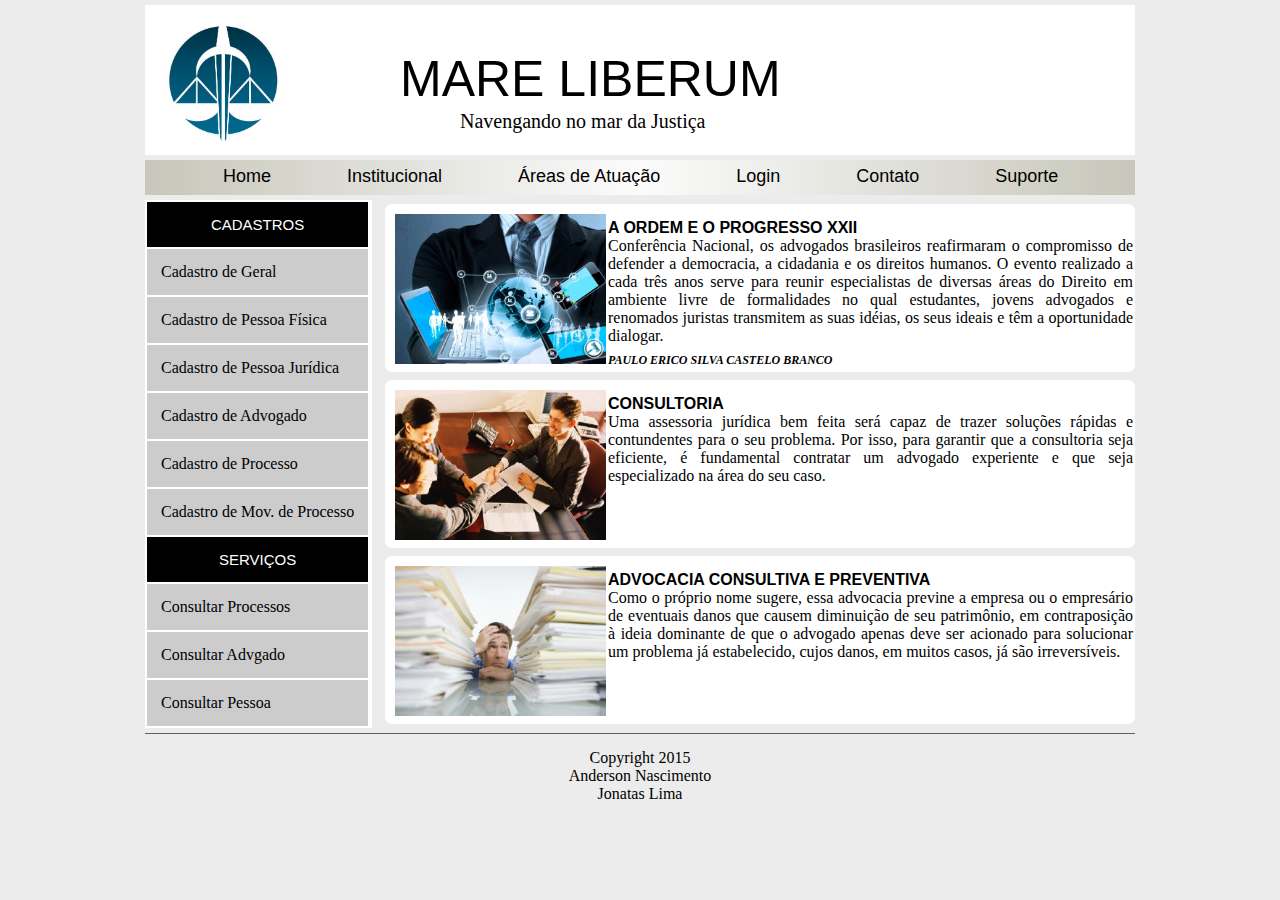
<file: index.html>
<!DOCTYPE html>
<html lang="pt-br">
	<head>
        <link href="css/stylegeral.css" rel="stylesheet" type="text/css" />
		<meta charset="utf-8" />
        <title>Mare Liberum</title>
	</head>
	
	<body>
		<div id="site">
		
			<div id="topo">
				<img id="logo" src="imagens/logo.jpg" />
                <label>MARE LIBERUM</label>
                <span>Navengando no mar da Justiça</span>
			</div>
			
			<div id="menu">
				<ul>
                	<li><a href="index.html">Home</a></li>
                    <li><a href="institucional.html">Institucional</a></li>
                    <li><a href="area-atuacao.html">Áreas de Atuação</a></li>
                    <li><a href="login.html">Login</a></li>
                    <li><a href="contato.html">Contato</a></li>
                    <li><a href="suporte.html">Suporte</a></li>
                </ul>
			</div>
			
			<div id="siderbar">
				<table id="tabelaservicos">
                	<tr><td class="serv">CADASTROS</td></tr>
                	<tr><td class="vs"><a href="formulario/cadastro-geral.html">Cadastro de Geral</a></td></tr>
                    <tr><td class="vs"><a href="formulario/cadastro-pessoa-fisica.html">Cadastro de Pessoa Física</a></td></tr></li>
                    <tr><td class="vs"><a href="formulario/cadastro-pessoa-juridica.html">Cadastro de Pessoa Jurídica</a></td></tr></li>
                    <tr><td class="vs"><a href="formulario/cadastro-advogado.html">Cadastro de Advogado</a></td></tr>
                    <tr><td class="vs"><a href="formulario/cadastro-processo.html">Cadastro de Processo</a></td></tr>
                    <tr><td class="vs"><a href="formulario/cadastro-movimentacao-processo.html">Cadastro de Mov. de Processo</a></td></tr>
                    <tr><td class="serv">SERVIÇOS</td></tr>
                    <tr><td class="vs"><a href="formulario/consulta-processo.html">Consultar Processos</a></td></tr>
                    <tr><td class="vs"><a href="formulario/consulta-advogado.html">Consultar Advgado</a></td></tr>
                    <tr><td class="vs"><a href="formulario/consulta-pessoa.html">Consultar Pessoa</a></td></tr>
                </table>
			</div>
			
			<div id="conteiner">
				<div class="bloco-um">
                	<img src="imagens/adv.jpg" height="150px" class="img-um">
                    <p class="pblocoum">
                    	<span class="titulo">A ORDEM E O PROGRESSO XXII</span> <br>Conferência Nacional, os advogados brasileiros reafirmaram o compromisso de defender a democracia, a cidadania e os direitos humanos. O evento realizado a cada três anos serve para reunir especialistas de diversas áreas do Direito em ambiente livre de formalidades no qual estudantes, jovens advogados e renomados juristas transmitem as suas idéias, os seus ideais e têm a oportunidade dialogar.<br>
<span class="branco">PAULO ERICO SILVA CASTELO BRANCO</span>

                    </p>
                </div>
                
                <div class="bloco-dois">
                	<img src="imagens/advogado.jpg" class="img-dois">
                    <p class="pblocodois">
                    	<span class="titulo">CONSULTORIA</span><br>Uma assessoria jurídica bem feita será capaz de trazer soluções rápidas e contundentes para o seu problema. Por isso, para garantir que a consultoria seja eficiente, é fundamental contratar um advogado experiente e que seja especializado na área do seu caso. 
                    </p>
                </div>
                
                <div class="bloco-tres">
                	<img src="imagens/processo.jpg" height="150px" class="img-tres">
                    <p class="pblocotres">
                    	<span class="titulo">ADVOCACIA CONSULTIVA E PREVENTIVA</span><br>Como o próprio nome sugere, essa advocacia previne a empresa ou o empresário de eventuais danos que causem diminuição de seu patrimônio, em contraposição à ideia dominante de que o advogado apenas deve ser acionado para solucionar um problema já estabelecido, cujos danos, em muitos casos, já são irreversíveis.
                    </p>
                </div>
			</div>
			
			<div id="rodape">
				<p>
                	Copyright 2015<br/>Anderson Nascimento<br/>Jonatas Lima<br/>
                </p>
			</div>			
			
		</div>
	</body>
</html>
</file>
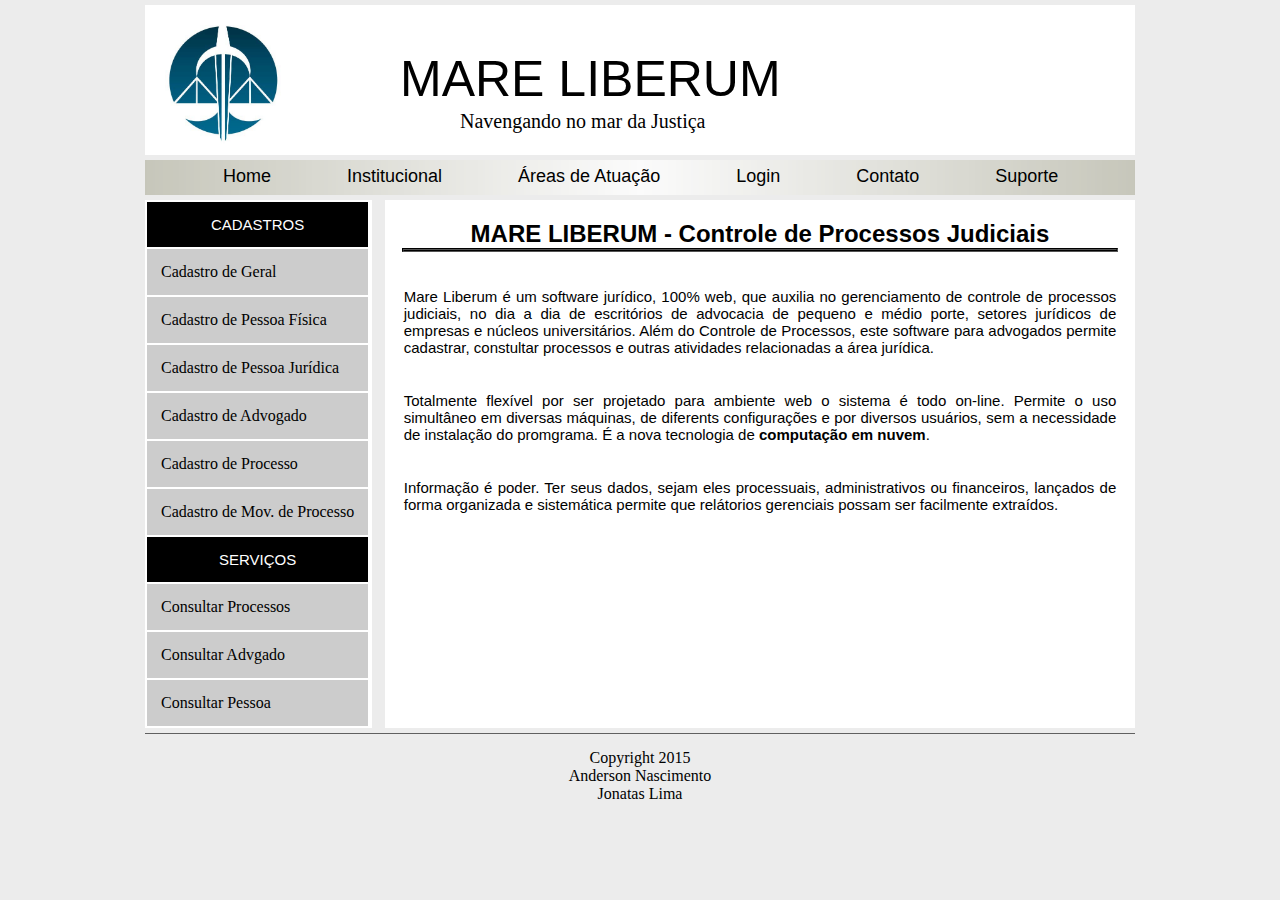
<file: area-atuacao.html>
<!DOCTYPE html>
<html lang="pt-br">
	<head>
        <link href="css/stylegeral.css" rel="stylesheet" type="text/css" />
		<meta charset="utf-8" />
        <title>Mare Liberum</title>
	</head>
	
	<body>
		<div id="site">
		
			<div id="topo">
				<img id="logo" src="imagens/logo.jpg" />
                <label>MARE LIBERUM</label>
                <span>Navengando no mar da Justiça</span>
			</div>
			
			<div id="menu">
				<ul>
                	<li><a href="index.html">Home</a></li>
                    <li><a href="institucional.html">Institucional</a></li>
                    <li><a href="area-atuacao.html">Áreas de Atuação</a></li>
                    <li><a href="login.html">Login</a></li>
                    <li><a href="contato.html">Contato</a></li>
                    <li><a href="suporte.html">Suporte</a></li>
                </ul>
			</div>
			
			<div id="siderbar">
				<table id="tabelaservicos">
                	<tr><td class="serv">CADASTROS</td></tr>
                	<tr><td class="vs"><a href="formulario/cadastro-geral.html">Cadastro de Geral</a></td></tr>
                    <tr><td class="vs"><a href="formulario/cadastro-pessoa-fisica.html">Cadastro de Pessoa Física</a></td></tr></li>
                    <tr><td class="vs"><a href="formulario/cadastro-pessoa-juridica.html">Cadastro de Pessoa Jurídica</a></td></tr></li>
                    <tr><td class="vs"><a href="formulario/cadastro-advogado.html">Cadastro de Advogado</a></td></tr>
                    <tr><td class="vs"><a href="formulario/cadastro-processo.html">Cadastro de Processo</a></td></tr>
                    <tr><td class="vs"><a href="formulario/cadastro-movimentacao-processo.html">Cadastro de Mov. de Processo</a></td></tr>
                    <tr><td class="serv">SERVIÇOS</td></tr>
                    <tr><td class="vs"><a href="formulario/consulta-processo.html">Consultar Processos</a></td></tr>
                    <tr><td class="vs"><a href="formulario/consulta-advogado.html">Consultar Advgado</a></td></tr>
                    <tr><td class="vs"><a href="formulario/consulta-pessoa.html">Consultar Pessoa</a></td></tr>
                </table>
			</div>
			
			<div id="conteudo">
            	<h2 class="titulo">MARE LIBERUM - Controle de Processos Judiciais</h2>
                
                <hr class="line"><br><br>
                
				<p class="pgrf">
                	Mare Liberum é um software jurídico, 100% web, que auxilia no gerenciamento de controle de processos judiciais, no dia a dia de escritórios de advocacia de pequeno e médio porte, setores jurídicos de empresas e núcleos universitários. Além do Controle de Processos, este software para advogados permite cadastrar, constultar processos e outras atividades relacionadas a área jurídica.
                </p><br><br>
                
                <p class="pgrf">
                	Totalmente flexível por ser projetado para ambiente web o sistema é todo on-line. Permite o uso simultâneo em diversas máquinas, de diferents configurações e por diversos usuários, sem a necessidade de instalação do promgrama. É a nova tecnologia de <b>computação em nuvem</b>.
                </p><br><br>
                
                <p class="pgrf">
                	Informação é poder. Ter seus dados, sejam eles processuais, administrativos ou financeiros, lançados de forma organizada e sistemática permite que relátorios gerenciais possam ser facilmente extraídos.
                </p>
			</div>
			
			<div id="rodape">
				<p>
                	Copyright 2015<br/>Anderson Nascimento<br/>Jonatas Lima<br/>
                </p>
			</div>			
			
		</div>
	</body>
</html>
</file>
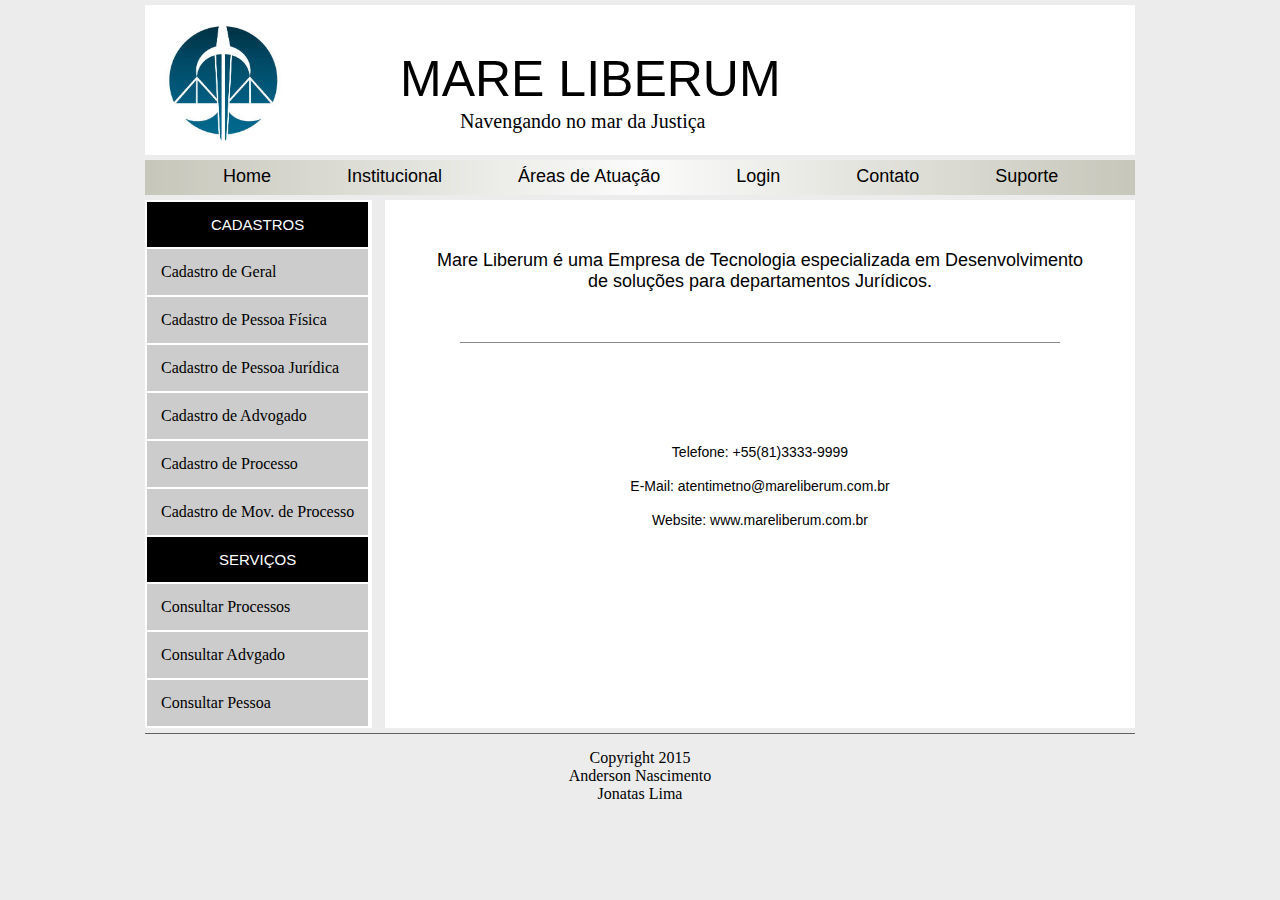
<file: contato.html>
<!DOCTYPE html>
<html lang="pt-br">
	<head>
        <link href="css/stylegeral.css" rel="stylesheet" type="text/css" />
		<meta charset="utf-8" />
        <title>Mare Liberum</title>
	</head>
	
	<body>
		<div id="site">
		
			<div id="topo">
				<img id="logo" src="imagens/logo.jpg" />
                <label>MARE LIBERUM</label>
                <span>Navengando no mar da Justiça</span>
			</div>
			
			<div id="menu">
				<ul>
                	<li><a href="index.html">Home</a></li>
                    <li><a href="institucional.html">Institucional</a></li>
                    <li><a href="area-atuacao.html">Áreas de Atuação</a></li>
                    <li><a href="login.html">Login</a></li>
                    <li><a href="contato.html">Contato</a></li>
                    <li><a href="suporte.html">Suporte</a></li>
                </ul>
			</div>
			
			<div id="siderbar">
				<table id="tabelaservicos">
                	<tr><td class="serv">CADASTROS</td></tr>
                	<tr><td class="vs"><a href="formulario/cadastro-geral.html">Cadastro de Geral</a></td></tr>
                    <tr><td class="vs"><a href="formulario/cadastro-pessoa-fisica.html">Cadastro de Pessoa Física</a></td></tr></li>
                    <tr><td class="vs"><a href="formulario/cadastro-pessoa-juridica.html">Cadastro de Pessoa Jurídica</a></td></tr></li>
                    <tr><td class="vs"><a href="formulario/cadastro-advogado.html">Cadastro de Advogado</a></td></tr>
                    <tr><td class="vs"><a href="formulario/cadastro-processo.html">Cadastro de Processo</a></td></tr>
                    <tr><td class="vs"><a href="formulario/cadastro-movimentacao-processo.html">Cadastro de Mov. de Processo</a></td></tr>
                    <tr><td class="serv">SERVIÇOS</td></tr>
                    <tr><td class="vs"><a href="formulario/consulta-processo.html">Consultar Processos</a></td></tr>
                    <tr><td class="vs"><a href="formulario/consulta-advogado.html">Consultar Advgado</a></td></tr>
                    <tr><td class="vs"><a href="formulario/consulta-pessoa.html">Consultar Pessoa</a></td></tr>
                </table>
			</div>
			
			<div id="conteudo">
				<p class="cnt">
                	Mare Liberum é uma Empresa de Tecnologia especializada em Desenvolvimento de soluções para departamentos Jurídicos.
                </p>
            
                <hr class="separador">
                
                <p class="pf">Telefone: +55(81)3333-9999</p><br>
                <p class="pf">E-Mail: atentimetno@mareliberum.com.br</p><br>
                <p class="pf">Website: www.mareliberum.com.br</p><br>
			</div>
			
			<div id="rodape">
				<p>
                	Copyright 2015<br/>Anderson Nascimento<br/>Jonatas Lima<br/>
                </p>
			</div>			
			
		</div>
	</body>
</html>
</file>
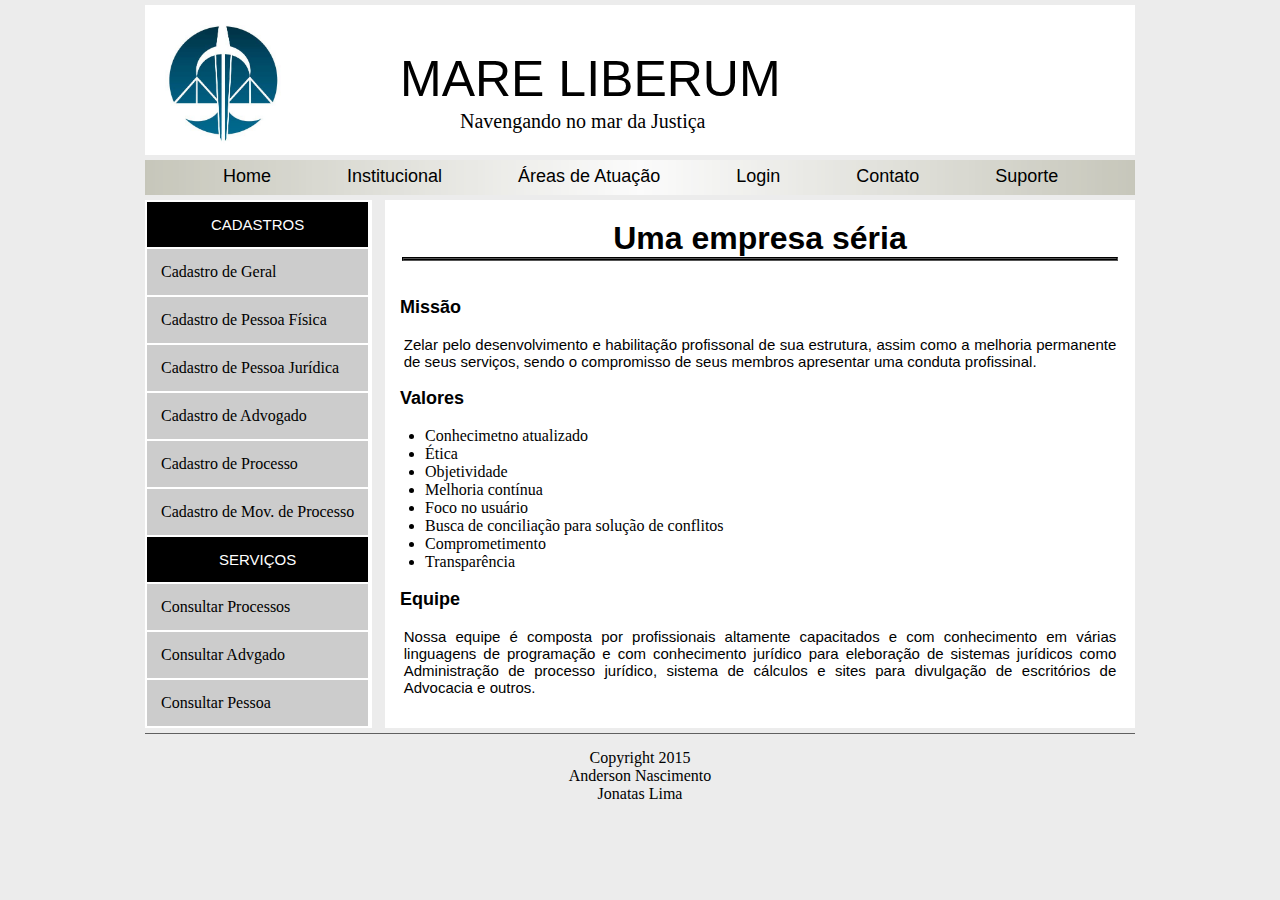
<file: institucional.html>
<!DOCTYPE html>
<html lang="pt-br">
	<head>
        <link href="css/stylegeral.css" rel="stylesheet" type="text/css" />
		<meta charset="utf-8" />
        <title>Mare Liberum</title>
	</head>
	
	<body>
		<div id="site">
		
			<div id="topo">
				<img id="logo" src="imagens/logo.jpg" />
                <label>MARE LIBERUM</label>
                <span>Navengando no mar da Justiça</span>
			</div>
			
			<div id="menu">
				<ul>
                	<li><a href="index.html">Home</a></li>
                    <li><a href="institucional.html">Institucional</a></li>
                    <li><a href="area-atuacao.html">Áreas de Atuação</a></li>
                    <li><a href="login.html">Login</a></li>
                    <li><a href="contato.html">Contato</a></li>
                    <li><a href="suporte.html">Suporte</a></li>
                </ul>
			</div>
			
			<div id="siderbar">
				<table id="tabelaservicos">
                	<tr><td class="serv">CADASTROS</td></tr>
                	<tr><td class="vs"><a href="formulario/cadastro-geral.html">Cadastro de Geral</a></td></tr>
                    <tr><td class="vs"><a href="formulario/cadastro-pessoa-fisica.html">Cadastro de Pessoa Física</a></td></tr></li>
                    <tr><td class="vs"><a href="formulario/cadastro-pessoa-juridica.html">Cadastro de Pessoa Jurídica</a></td></tr></li>
                    <tr><td class="vs"><a href="formulario/cadastro-advogado.html">Cadastro de Advogado</a></td></tr>
                    <tr><td class="vs"><a href="formulario/cadastro-processo.html">Cadastro de Processo</a></td></tr>
                    <tr><td class="vs"><a href="formulario/cadastro-movimentacao-processo.html">Cadastro de Mov. de Processo</a></td></tr>
                    <tr><td class="serv">SERVIÇOS</td></tr>
                    <tr><td class="vs"><a href="formulario/consulta-processo.html">Consultar Processos</a></td></tr>
                    <tr><td class="vs"><a href="formulario/consulta-advogado.html">Consultar Advgado</a></td></tr>
                    <tr><td class="vs"><a href="formulario/consulta-pessoa.html">Consultar Pessoa</a></td></tr>
                </table>
			</div>
			
			<div id="conteudo">
            	<h1 class="title">Uma empresa séria</h1>
                <hr class="linne"><br><br>
                
				<h2 class="topico">Missão</h2><br>
                <p class="pgrfo">
                	Zelar pelo desenvolvimento e habilitação profissonal de sua estrutura, assim como a melhoria permanente de seus serviços, sendo o compromisso de seus membros apresentar uma conduta profissinal.
                </p><br>
                
                <h2 class="topico">Valores</h2><br>
                <ul>
                	<li>Conhecimetno atualizado</li>
                    <li>Ética</li>
                    <li>Objetividade</li>
                    <li>Melhoria contínua</li>
                    <li>Foco no usuário</li>
                    <li>Busca de conciliação para solução de conflitos</li>
                    <li>Comprometimento</li>
                    <li>Transparência</li>
                </ul><br>
                
                <h2 class="topico">Equipe</h2><br>
                <p class="pgrfo">
                	Nossa equipe é composta por profissionais altamente capacitados e com conhecimento em várias linguagens de programação e com conhecimento jurídico para eleboração de sistemas jurídicos como Administração de processo jurídico, sistema de cálculos e sites para divulgação de escritórios de Advocacia e outros.
                </p>
			</div>
			
			<div id="rodape">
				<p>
                	Copyright 2015<br/>Anderson Nascimento<br/>Jonatas Lima<br/>
                </p>
			</div>			
			
		</div>
	</body>
</html>
</file>
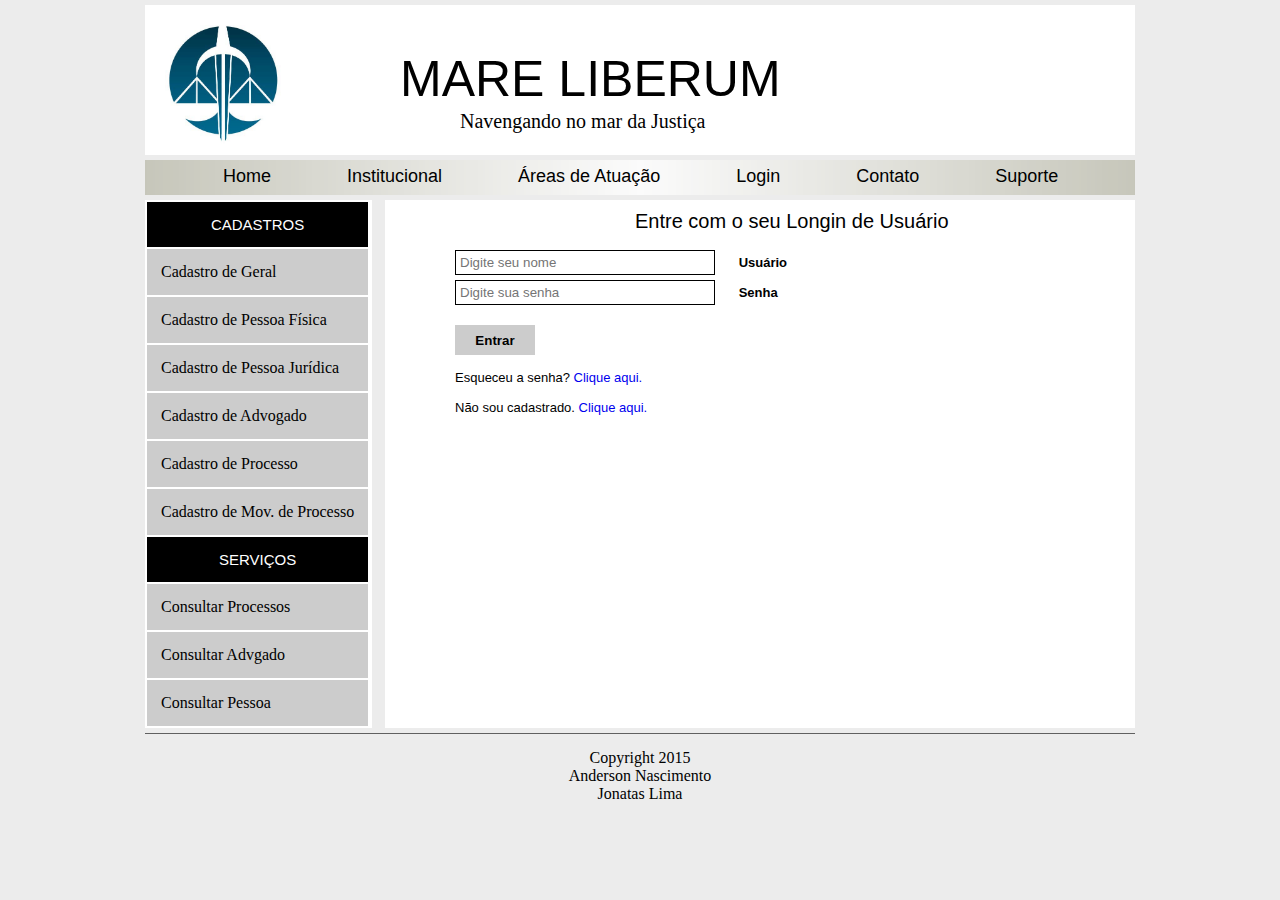
<file: login.html>
<!DOCTYPE html>
<html lang="pt-br">
	<head>
        <link href="css/stylegeral.css" rel="stylesheet" type="text/css" />
		<meta charset="utf-8" />
        <script src="js/validarlogin.js"></script>
        <title>Mare Liberum</title>
	</head>
	
	<body>
		<div id="site">
		
			<div id="topo">
				<img id="logo" src="imagens/logo.jpg" />
                <label>MARE LIBERUM</label>
                <span>Navengando no mar da Justiça</span>
			</div>
			
			<div id="menu">
				<ul>
                	<li><a href="index.html">Home</a></li>
                    <li><a href="institucional.html">Institucional</a></li>
                    <li><a href="area-atuacao.html">Áreas de Atuação</a></li>
                    <li><a href="login.html">Login</a></li>
                    <li><a href="contato.html">Contato</a></li>
                    <li><a href="suporte.html">Suporte</a></li>
                </ul>
			</div>

            <div id="siderbar">
                <table id="tabelaservicos">
                	<tr><td class="serv">CADASTROS</td></tr>
                	<tr><td class="vs"><a href="formulario/cadastro-geral.html">Cadastro de Geral</a></td></tr>
                    <tr><td class="vs"><a href="formulario/cadastro-pessoa-fisica.html">Cadastro de Pessoa Física</a></td></tr></li>
                    <tr><td class="vs"><a href="formulario/cadastro-pessoa-juridica.html">Cadastro de Pessoa Jurídica</a></td></tr></li>
                    <tr><td class="vs"><a href="formulario/cadastro-advogado.html">Cadastro de Advogado</a></td></tr>
                    <tr><td class="vs"><a href="formulario/cadastro-processo.html">Cadastro de Processo</a></td></tr>
                    <tr><td class="vs"><a href="formulario/cadastro-movimentacao-processo.html">Cadastro de Mov. de Processo</a></td></tr>
                    <tr><td class="serv">SERVIÇOS</td></tr>
                    <tr><td class="vs"><a href="formulario/consulta-processo.html">Consultar Processos</a></td></tr>
                    <tr><td class="vs"><a href="formulario/consulta-advogado.html">Consultar Advgado</a></td></tr>
                    <tr><td class="vs"><a href="formulario/consulta-pessoa.html">Consultar Pessoa</a></td></tr>
                </table>
            </div>
              
			<div id="conteudo">
            	<span>Entre com o seu Longin de Usuário</span>
				<form id="formLogin" method="post" />
                	
                    <input type="text" id="txtLogin" name="nome" placeholder="Digite seu nome" maxlength="25" class="tx" />
                    <label>Usuário</label><br/>
                    		    	            
                   	<input type="password" id="txtSenha" name="senha" placeholder="Digite sua senha" class="tx" />
                     <label>Senha</label><br/><br/>
                     
          			<input type="submit" id="btnEntrar" value="Entrar" onClick="validarNome(); validarSenha();" />
                    <br/><br/>
                    <p class="senha">Esqueceu a senha? <a href="#">Clique aqui.</a></p><br><br>
                    <p class="senha">Não sou cadastrado. <a href="formulario/cadastro-geral.html">Clique aqui.</a>
                    
                </form>
			</div>
			
			<div id="rodape">
				<p>
                	Copyright 2015<br/>Anderson Nascimento<br/>Jonatas Lima<br/>
                </p>
			</div>			
			
		</div>
	</body>
</html>
</file>
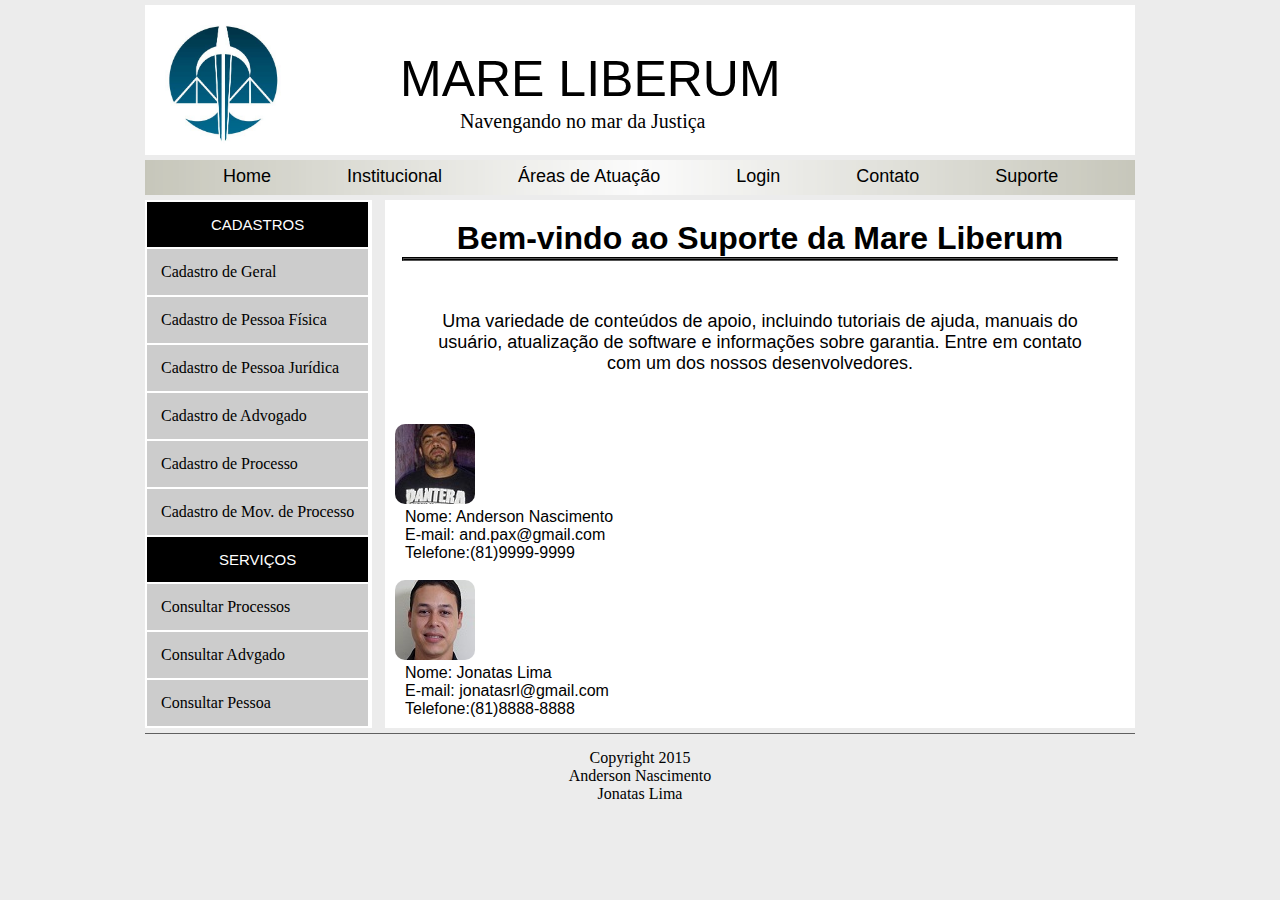
<file: suporte.html>
<!DOCTYPE html>
<html lang="pt-br">
	<head>
        <link href="css/stylegeral.css" rel="stylesheet" type="text/css" />
		<meta charset="utf-8" />
        <title>Mare Liberum</title>
	</head>
	
	<body>
		<div id="site">
		
			<div id="topo">
				<img id="logo" src="imagens/logo.jpg" />
                <label>MARE LIBERUM</label>
                <span>Navengando no mar da Justiça</span>
			</div>
			
			<div id="menu">
				<ul>
                	<li><a href="index.html">Home</a></li>
                    <li><a href="institucional.html">Institucional</a></li>
                    <li><a href="area-atuacao.html">Áreas de Atuação</a></li>
                    <li><a href="login.html">Login</a></li>
                    <li><a href="contato.html">Contato</a></li>
                    <li><a href="suporte.html">Suporte</a></li>
                </ul>
			</div>
			
			<div id="siderbar">
				<table id="tabelaservicos">
                	<tr><td class="serv">CADASTROS</td></tr>
                	<tr><td class="vs"><a href="formulario/cadastro-geral.html">Cadastro de Geral</a></td></tr>
                    <tr><td class="vs"><a href="formulario/cadastro-pessoa-fisica.html">Cadastro de Pessoa Física</a></td></tr></li>
                    <tr><td class="vs"><a href="formulario/cadastro-pessoa-juridica.html">Cadastro de Pessoa Jurídica</a></td></tr></li>
                    <tr><td class="vs"><a href="formulario/cadastro-advogado.html">Cadastro de Advogado</a></td></tr>
                    <tr><td class="vs"><a href="formulario/cadastro-processo.html">Cadastro de Processo</a></td></tr>
                    <tr><td class="vs"><a href="formulario/cadastro-movimentacao-processo.html">Cadastro de Mov. de Processo</a></td></tr>
                    <tr><td class="serv">SERVIÇOS</td></tr>
                    <tr><td class="vs"><a href="formulario/consulta-processo.html">Consultar Processos</a></td></tr>
                    <tr><td class="vs"><a href="formulario/consulta-advogado.html">Consultar Advgado</a></td></tr>
                    <tr><td class="vs"><a href="formulario/consulta-pessoa.html">Consultar Pessoa</a></td></tr>
                </table>
			</div>
			
			<div id="conteudo">
				<h1 class="sprt">Bem-vindo ao Suporte da Mare Liberum</h1>
                <hr class="ln">
                <p class="spt">
                	Uma variedade de conteúdos de apoio, incluindo tutoriais de ajuda, manuais do usuário, atualização de software e informações sobre garantia. Entre em contato com um dos nossos desenvolvedores.
                </p>
                <img src="imagens/anderson.jpg" alt="foto do suporte" title="Desenvolvedor" class="photo"><br>
                <p class="pp">
                	Nome: Anderson Nascimento<br>
                    E-mail: and.pax@gmail.com<br>
                    Telefone:(81)9999-9999
                </p><br>
                
                <img src="imagens/jonatas.jpg" alt="foto do suporte" title="Desenvolvedor" class="photo"><br>
                 <p class="pp">
                	Nome: Jonatas Lima<br>
                    E-mail: jonatasrl@gmail.com<br>
                    Telefone:(81)8888-8888
                </p>
			</div>
			
			<div id="rodape">
				<p>
                	Copyright 2015<br/>Anderson Nascimento<br/>Jonatas Lima<br/>
                </p>
			</div>			
			
		</div>
	</body>
</html>
</file>
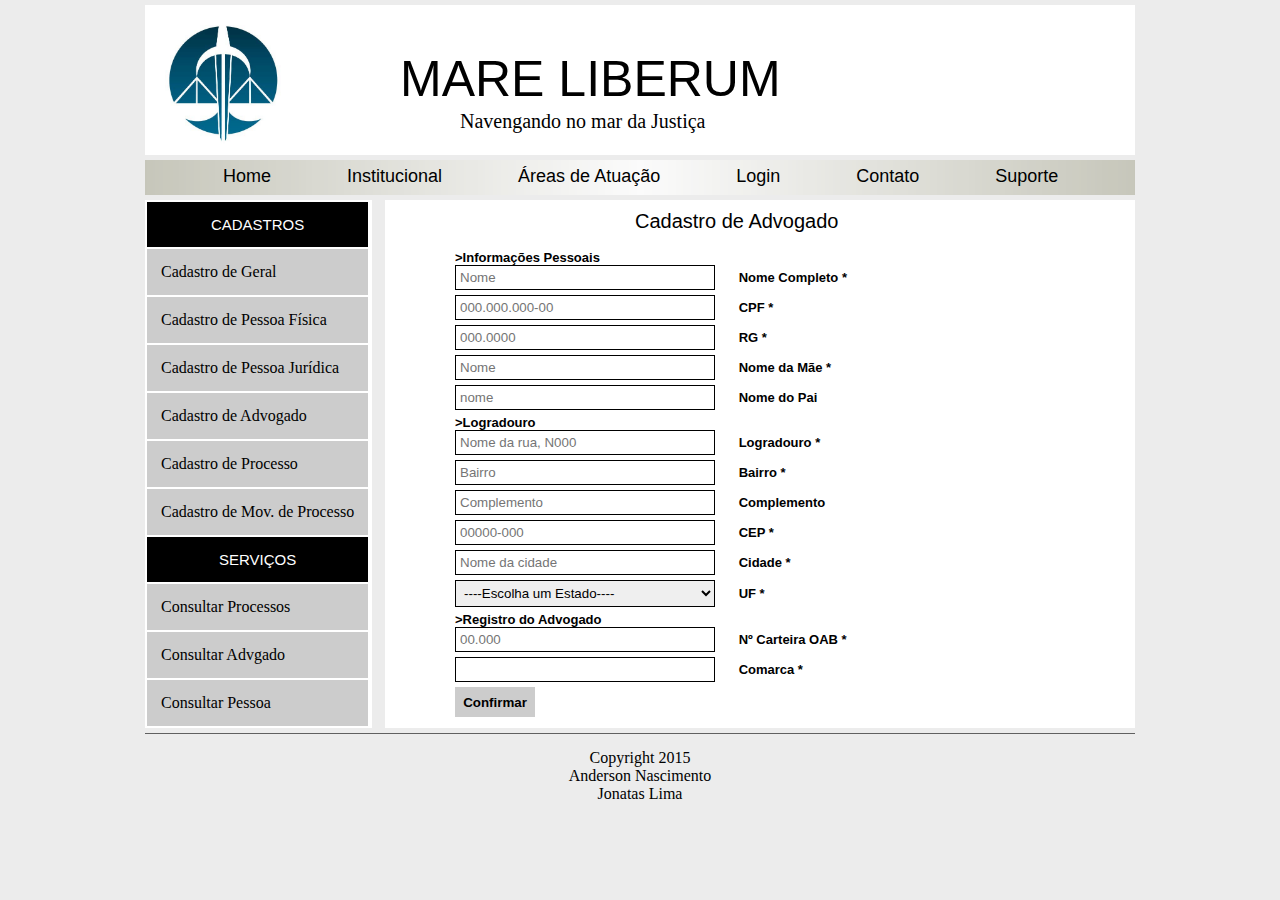
<file: formulario/cadastro-advogado.html>
<!DOCTYPE html>
<html lang="pt-br">
	<head>
        <link href="../css/stylegeral.css" rel="stylesheet" type="text/css" />
        <script type="text/javascript" src="../js/advogado.js"></script>
		<meta charset="utf-8" />
        <title>Mare Liberum</title>
	</head>
	
	<body>
		<div id="site">
		
			<div id="topo">
				<img id="logo" src="../imagens/logo.jpg" />
                <label>MARE LIBERUM</label>
                <span>Navengando no mar da Justiça</span>
			</div>
			
			<div id="menu">
				<ul>
                	<li><a href="../index.html">Home</a></li>
                    <li><a href="../institucional.html">Institucional</a></li>
                    <li><a href="../area-atuacao.html">Áreas de Atuação</a></li>
                    <li><a href="../login.html">Login</a></li>
                    <li><a href="../contato.html">Contato</a></li>
                    <li><a href="../suporte.html">Suporte</a></li>
                </ul>
			</div>
			
			<div id="siderbar">
				<table id="tabelaservicos">
                	<tr><td class="serv">CADASTROS</td></tr>
                	<tr><td class="vs"><a href="cadastro-geral.html">Cadastro de Geral</a></td></tr>
                    <tr><td class="vs"><a href="cadastro-pessoa-fisica.html">Cadastro de Pessoa Física</a></td></tr></li>
                    <tr><td class="vs"><a href="cadastro-pessoa-juridica.html">Cadastro de Pessoa Jurídica</a></td></tr></li>
                    <tr><td class="vs"><a href="cadastro-advogado.html">Cadastro de Advogado</a></td></tr>
                    <tr><td class="vs"><a href="cadastro-processo.html">Cadastro de Processo</a></td></tr>
                    <tr><td class="vs"><a href="cadastro-movimentacao-processo.html">Cadastro de Mov. de Processo</a></td></tr>
                    <tr><td class="serv">SERVIÇOS</td></tr>
                    <tr><td class="vs"><a href="consulta-processo.html">Consultar Processos</a></td></tr>
                    <tr><td class="vs"><a href="consulta-advogado.html">Consultar Advgado</a></td></tr>
                    <tr><td class="vs"><a href="consulta-pessoa.html">Consultar Pessoa</a></td></tr>
                </table>
			</div>
			
			<div id="conteudo">
            	<span>Cadastro de Advogado</span>
				<form id="frmAdvogado" method="post">
                	<label class="descr">>Informações Pessoais</label><br/>
                    
                    <input type="text" id="txtNome" name="nome" placeholder="Nome" class="tx" required="required"/>
                    <label>Nome Completo *</label><br/>
                    
                 <input type="text" id="txtCpf" name="cpf" placeholder="000.000.000-00" class="tx" required="required" maxlength="14" onKeyPress="validaCpf(this);"/>
                    <label>CPF *</label><br/>
                   
                    <input type="text" id="txtRg" name="rg" placeholder="000.0000"/ class="tx" required="required" maxlength="8" onKeyPress="validaRg(this);"/>
                    <label>RG *</label><br/>
                    
                    <input type="text" id="txtNomeMae" name="nomemae" placeholder="Nome"/ class="tx" required="required"/>
                    <label>Nome da Mãe *</label><br/>
                    
                    <input type="text" id="txtNomePai" name="nomepai" placeholder="nome"/ class="tx">
                    <label>Nome do Pai</label><br/>
                    
                    <label>>Logradouro</label><br/>
                    
                    <input type="text" id="txtLogradouro" name="logradouro" placeholder="Nome da rua, N000" class="tx" required="required"/>
                    <label>Logradouro *</label><br/>
                    
                    <input type="text" id="txtBairro" name="bairro" placeholder="Bairro" class="tx" required="required"/>
                    <label>Bairro *</label><br/>
                   
                    <input type="text" id="txtCompl" name="complemento" placeholder="Complemento" class="tx" />
                    <label class="descr">Complemento</label><br/>
                    
                    <input type="text" id="txtCep" name="cep" placeholder="00000-000"  class="tx" required="required" maxlength="9" onKeyPress="validaCep(this);"/>
                    <label>CEP *</label><br/>
                    
                    <input type="text" id="txtCidade" name="cidade" placeholder="Nome da cidade" class="tx" required="required"/>
                    <label>Cidade *</label><br/>
                    
                    
                    <select class="selecao">
                    	<option value="0">----Escolha um Estado----</option>
                        <option value="1">AC</option>
                        <option value="2">AL</option>
                        <option value="3">AP</option>
                        <option value="4">AM</option>
                        <option value="5">BA</option>
                        <option value="6">CD</option>
                        <option value="7">DF</option>
                        <option value="8">ES</option>
                        <option value="9">GO</option>
                        <option value="10">MA</option>
                        <option value="11">MT</option>
                        <option value="12">MS</option>
                        <option value="13">MG</option>
                        <option value="14">PA</option>
                        <option value="15">PB</option>
                        <option value="16">PR</option>
                        <option value="17">PE</option>
                        <option value="18">PI</option>
                        <option value="19">RJ</option>
                        <option value="20">RN</option>
                        <option value="21">RS</option>
                        <option value="22">RO</option>
                        <option value="23">RR</option>
                        <option value="24">SC</option>
                        <option value="25">SP</option>
                        <option value="26">SE</option>
                        <option value="27">TO</option>
                    </select>
                    <label>UF *</label><br/>
                    
                    <label>>Registro do Advogado</label><br/>
                    
                    <input type="text" id="txtOab" name="oab" placeholder="00.000" class="tx" required="required" maxlength="6" onKeyPress="validaOab(this);"/>
                    <label>Nº Carteira OAB *</label><br/>
                    
                    <input type="text" id="txtComarca" name="comarca" placeholder="" class="tx" required="required"/>
                    <label>Comarca *</label><br/>
                    
                    <input type="submit" id="btnConfirmar" value="Confirmar" />
                   
                </form>
			</div>
			
			<div id="rodape">
				<p>
                	Copyright 2015<br/>Anderson Nascimento<br/>Jonatas Lima<br/>
                </p>
			</div>			
			
		</div>
	</body>
</html>
</file>
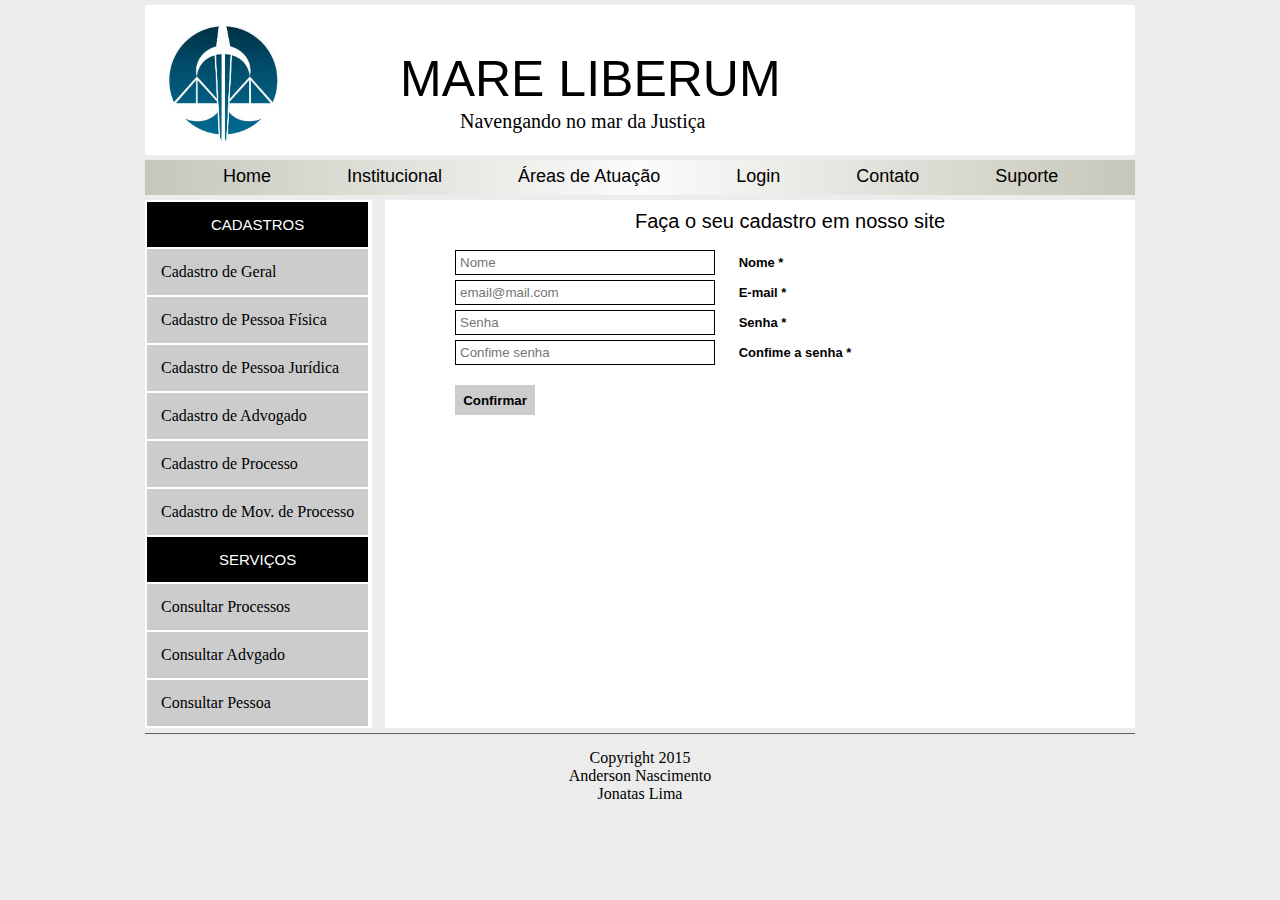
<file: formulario/cadastro-geral.html>
<!DOCTYPE html>
<html lang="pt-br">
	<head>
        <link href="../css/stylegeral.css"" rel="stylesheet" type="text/css" />
        <script src="../js/validarlogingeral.js" type="text/javascript"></script>
		<meta charset="utf-8" />
        <title>Mare Liberum</title>
	</head>
	
	<body>
		<div id="site">
		
			<div id="topo">
				<img id="logo" src="../imagens/logo.jpg" />
                <label>MARE LIBERUM</label>
                <span>Navengando no mar da Justiça</span>
			</div>
			
			<div id="menu">
				<ul>
                	<li><a href="../index.html">Home</a></li>
                    <li><a href="../institucional.html">Institucional</a></li>
                    <li><a href="../area-atuacao.html">Áreas de Atuação</a></li>
                    <li><a href="../login.html">Login</a></li>
                    <li><a href="../contato.html">Contato</a></li>
                    <li><a href="../suporte.html">Suporte</a></li>
                </ul>
			</div>
			
			<div id="siderbar">
				<table id="tabelaservicos">
                	<tr><td class="serv">CADASTROS</td></tr>
                	<tr><td class="vs"><a href="cadastro-geral.html">Cadastro de Geral</a></td></tr>
                    <tr><td class="vs"><a href="cadastro-pessoa-fisica.html">Cadastro de Pessoa Física</a></td></tr></li>
                    <tr><td class="vs"><a href="cadastro-pessoa-juridica.html">Cadastro de Pessoa Jurídica</a></td></tr></li>
                    <tr><td class="vs"><a href="cadastro-advogado.html">Cadastro de Advogado</a></td></tr>
                    <tr><td class="vs"><a href="cadastro-processo.html">Cadastro de Processo</a></td></tr>
                    <tr><td class="vs"><a href="cadastro-movimentacao-processo.html">Cadastro de Mov. de Processo</a></td></tr>
                    <tr><td class="serv">SERVIÇOS</td></tr>
                    <tr><td class="vs"><a href="consulta-processo.html">Consultar Processos</a></td></tr>
                    <tr><td class="vs"><a href="consulta-advogado.html">Consultar Advgado</a></td></tr>
                    <tr><td class="vs"><a href="consulta-pessoa.html">Consultar Pessoa</a></td></tr>
                </table>
			</div>
			
			<div id="conteudo">
            	<span>Faça o seu cadastro em nosso site</span>
				<form id="frmGeral" method="post">
                	
                    <input type="text" id="txtNome" name="nome" placeholder="Nome" class="tx" required/>
                    <label>Nome *</label><br/>
                    
                    
                    <input type="email" id="txtEmail" name="mail" placeholder="email@mail.com" class="tx" required/>
                    <label>E-mail *</label><br/>
                    
                    
                    <input type="password" id="txtSenha" name="senha" placeholder="Senha" class="tx" maxlength="16" required onBlur="validarSenha();"/>
                    <label>Senha *</label><br/>
                    
                    <input type="password" id="txtConfSenha" name="confsenha" placeholder="Confime senha" class="tx" maxlength="16" required/>
                    <label>Confime a senha *</label><br/><br/>
                    
                    <input type="submit" id="btnConfirmar" value="Confirmar" onClick="confirmar();" />
                </form>
			</div>
			
			<div id="rodape">
				<p>
                	Copyright 2015<br/>Anderson Nascimento<br/>Jonatas Lima<br/>
                </p>
			</div>			
			
		</div>
	</body>
</html>
</file>
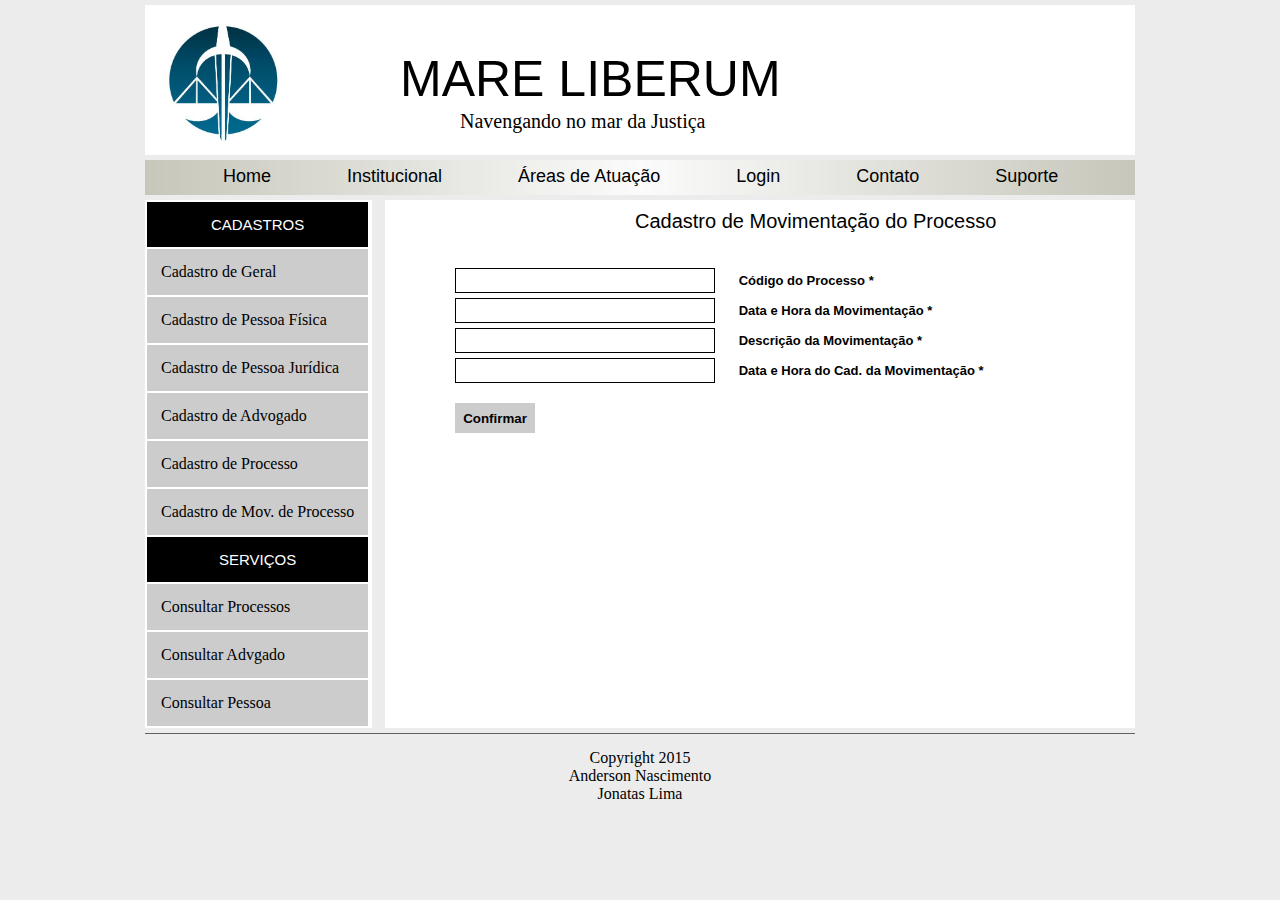
<file: formulario/cadastro-movimentacao-processo.html>
<!DOCTYPE html>
<html lang="pt-br">
	<head>
        <link href="../css/stylegeral.css"" rel="stylesheet" type="text/css" />
        <script type="text/javascript" src=""></script>
		<meta charset="utf-8" />
        <title>Mare Liberum</title>
	</head>
	
	<body>
		<div id="site">
		
			<div id="topo">
				<img id="logo" src="../imagens/logo.jpg" />
                <label>MARE LIBERUM</label>
                <span>Navengando no mar da Justiça</span>
			</div>
			
			<div id="menu">
				<ul>
                	<li><a href="../index.html">Home</a></li>
                    <li><a href="../institucional.html">Institucional</a></li>
                    <li><a href="../area-atuacao.html">Áreas de Atuação</a></li>
                    <li><a href="../login.html">Login</a></li>
                    <li><a href="../contato.html">Contato</a></li>
                    <li><a href="../suporte.html">Suporte</a></li>
                </ul>
			</div>
			
			<div id="siderbar">
				<table id="tabelaservicos">
                	<tr><td class="serv">CADASTROS</td></tr>
                	<tr><td class="vs"><a href="cadastro-geral.html">Cadastro de Geral</a></td></tr>
                    <tr><td class="vs"><a href="cadastro-pessoa-fisica.html">Cadastro de Pessoa Física</a></td></tr></li>
                    <tr><td class="vs"><a href="cadastro-pessoa-juridica.html">Cadastro de Pessoa Jurídica</a></td></tr></li>
                    <tr><td class="vs"><a href="cadastro-advogado.html">Cadastro de Advogado</a></td></tr>
                    <tr><td class="vs"><a href="cadastro-processo.html">Cadastro de Processo</a></td></tr>
                    <tr><td class="vs"><a href="cadastro-movimentacao-processo.html">Cadastro de Mov. de Processo</a></td></tr>
                    <tr><td class="serv">SERVIÇOS</td></tr>
                    <tr><td class="vs"><a href="consulta-processo.html">Consultar Processos</a></td></tr>
                    <tr><td class="vs"><a href="consulta-advogado.html">Consultar Advgado</a></td></tr>
                    <tr><td class="vs"><a href="consulta-pessoa.html">Consultar Pessoa</a></td></tr>
                </table>
            </div>
			
			<div id="conteudo">
            	<span>Cadastro de Movimentação do Processo</span><br>
                <form id="frmCadMovProcs" method="post">
                	<input type="text" id="txtCodProc" name="codproc" class="tx" required="required"/>
                    <label>Código do Processo *</label><br/>
                    
                    <input type="text" id="txtDHMovm" name="datahoramov" class="tx" required="required"/>
                    <label>Data e Hora da Movimentação *</label><br/>
                    
                    <input type="text" id="txtDescMov" name="descmov" class="tx" required="required"/>
                    <label>Descrição da Movimentação *</label><br/>
                    
                    <input type="text" id="txtDHCadMov" name="datahoracadmov" class="tx" required="required"/>
                    <label>Data e Hora do Cad. da Movimentação *</label><br/><br/>
                    
                    <input type="submit" id="btnConfirmar" value="Confirmar"/>
              </form>
      </div>
			
			<div id="rodape">
				<p>
                	Copyright 2015<br/>Anderson Nascimento<br/>Jonatas Lima<br/>
                </p>
			</div>			
			
		</div>
	</body>
</html>
</file>
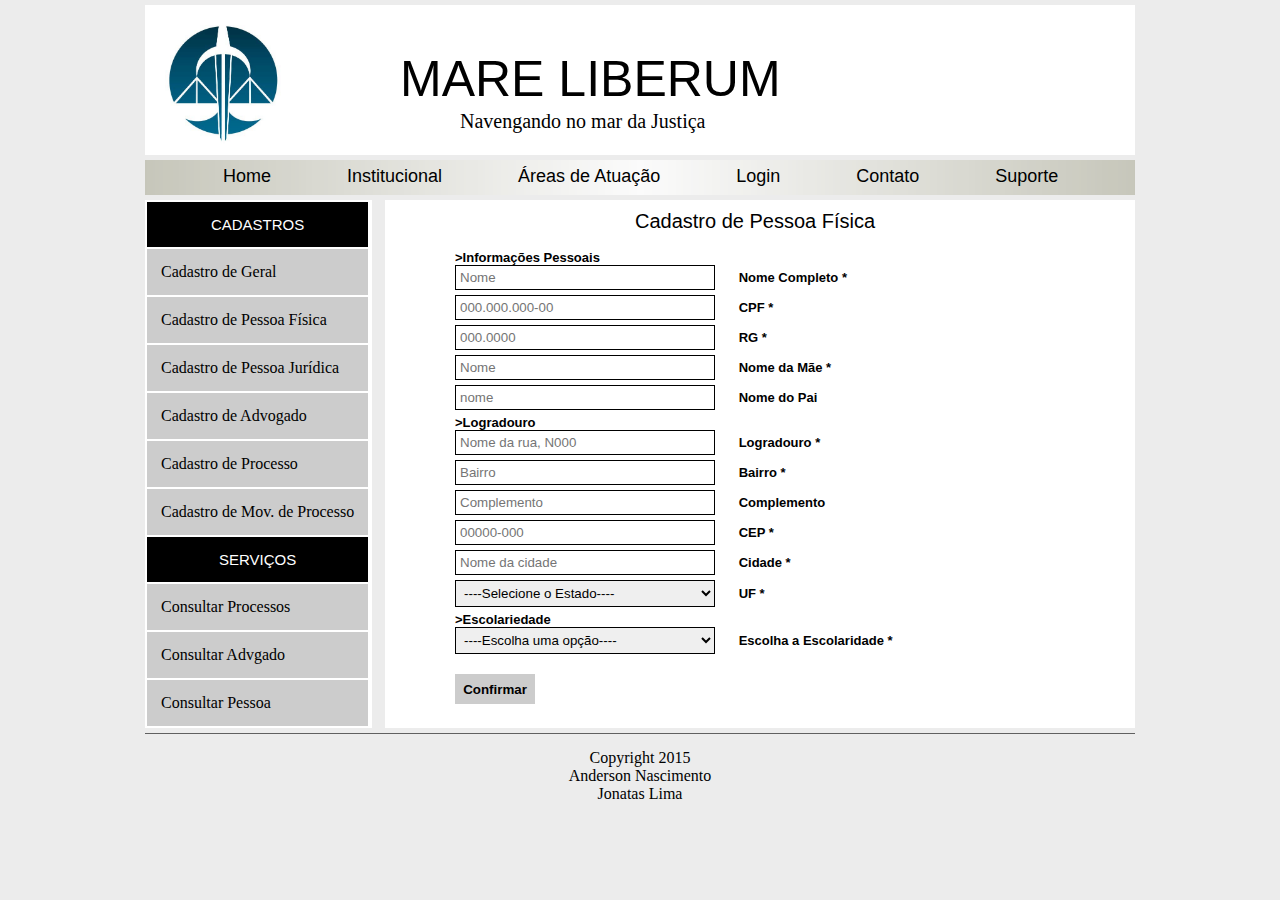
<file: formulario/cadastro-pessoa-fisica.html>
<!DOCTYPE html>
<html lang="pt-br">
	<head>
        <link href="../css/stylegeral.css"" rel="stylesheet" type="text/css" />
        <script src="../js/pfisica.js" type="text/javascript"></script>
		<meta charset="utf-8" />
        <title>Mare Liberum</title>
	</head>
	
	<body>
		<div id="site">
		
			<div id="topo">
				<img id="logo" src="../imagens/logo.jpg" />
                <label>MARE LIBERUM</label>
                <span>Navengando no mar da Justiça</span>
			</div>
			
			<div id="menu">
				<ul>
                	<li><a href="../index.html">Home</a></li>
                    <li><a href="../institucional.html">Institucional</a></li>
                    <li><a href="../area-atuacao.html">Áreas de Atuação</a></li>
                    <li><a href="../login.html">Login</a></li>
                    <li><a href="../contato.html">Contato</a></li>
                    <li><a href="../suporte.html">Suporte</a></li>
                </ul>
			</div>
			
			<div id="siderbar">
				<table id="tabelaservicos">
                	<tr><td class="serv">CADASTROS</td></tr>
                	<tr><td class="vs"><a href="cadastro-geral.html">Cadastro de Geral</a></td></tr>
                    <tr><td class="vs"><a href="cadastro-pessoa-fisica.html">Cadastro de Pessoa Física</a></td></tr></li>
                    <tr><td class="vs"><a href="cadastro-pessoa-juridica.html">Cadastro de Pessoa Jurídica</a></td></tr></li>
                    <tr><td class="vs"><a href="cadastro-advogado.html">Cadastro de Advogado</a></td></tr>
                    <tr><td class="vs"><a href="cadastro-processo.html">Cadastro de Processo</a></td></tr>
                    <tr><td class="vs"><a href="cadastro-movimentacao-processo.html">Cadastro de Mov. de Processo</a></td></tr>
                    <tr><td class="serv">SERVIÇOS</td></tr>
                    <tr><td class="vs"><a href="consulta-processo.html">Consultar Processos</a></td></tr>
                    <tr><td class="vs"><a href="consulta-advogado.html">Consultar Advgado</a></td></tr>
                    <tr><td class="vs"><a href="consulta-pessoa.html">Consultar Pessoa</a></td></tr>
                </table>
			</div>
			
			<div id="conteudo">
            	<span>Cadastro de Pessoa Física</span>
				<form id="frmPFisica" method="post">
                	<label class="descr">>Informações Pessoais</label><br/>
                    
                    <input type="text" id="txtNome" name="nome" placeholder="Nome" class="tx" required="required"/>
                    <label>Nome Completo *</label><br/>
                    
                 <input type="text" id="txtCpf" name="cpf" placeholder="000.000.000-00" class="tx" required="required" maxlength="14" onKeyPress="formataCpf(this);"/>
                    <label>CPF *</label><br/>
                   
                    <input type="text" id="txtRg" name="rg" placeholder="000.0000"/ class="tx" required="required" maxlength="8" onKeyPress="formataRg(this);"/>
                    <label>RG *</label><br/>
                    
                    <input type="text" id="txtNomeMae" name="nomemae" placeholder="Nome"/ class="tx" required="required">
                    <label>Nome da Mãe *</label><br/>
                    
                    <input type="text" id="txtNomePai" name="nomepai" placeholder="nome"/ class="tx">
                    <label>Nome do Pai</label><br/>
                    
                    <label>>Logradouro</label><br/>
                    
                    <input type="text" id="txtLogradouro" name="logradouro" placeholder="Nome da rua, N000" class="tx" required="required"/>
                    <label>Logradouro *</label><br/>
                    
                    <input type="text" id="txtBairro" name="bairro" placeholder="Bairro" class="tx" required="required"/>
                    <label>Bairro *</label><br/>
                   
                    <input type="text" id="txtCompl" name="complemento" placeholder="Complemento" class="tx" />
                    <label class="descr">Complemento</label><br/>
                    
                    <input type="text" id="txtCep" name="cep" placeholder="00000-000"  class="tx" required="required" maxlength="9" onKeyPress="formataCep(this);"/>
                    <label>CEP *</label><br/>
                    
                    <input type="text" id="txtCidade" name="cidade" placeholder="Nome da cidade" class="tx" required="required" />
                    <label>Cidade *</label><br/>
                    
                    
                    <select class="selecao">
                    	<option value="0" selected="selected" onChange="estado(this);">----Selecione o Estado----</option>
                        <option value="1">AC</option>
                        <option value="2">AL</option>
                        <option value="3">AP</option>
                        <option value="4">AM</option>
                        <option value="5">BA</option>
                        <option value="6">CD</option>
                        <option value="7">DF</option>
                        <option value="8">ES</option>
                        <option value="9">GO</option>
                        <option value="10">MA</option>
                        <option value="11">MT</option>
                        <option value="12">MS</option>
                        <option value="13">MG</option>
                        <option value="14">PA</option>
                        <option value="15">PB</option>
                        <option value="16">PR</option>
                        <option value="17">PE</option>
                        <option value="18">PI</option>
                        <option value="19">RJ</option>
                        <option value="20">RN</option>
                        <option value="21">RS</option>
                        <option value="22">RO</option>
                        <option value="23">RR</option>
                        <option value="24">SC</option>
                        <option value="25">SP</option>
                        <option value="26">SE</option>
                        <option value="27">TO</option>
                    </select>
                    <label>UF *</label><br/>
                    
                    <label>>Escolariedade</label><br/>
                    
                    <select class="selecao">
                    	<option value="0" selected="selected" onChange="escolariedade(this);">----Escolha uma opção----</option>
                    	<option value="1">Analfabeto</option>
                        <option value="2">Ensino Fundamental</option>
                        <option value="3">Ensino Médio</option>
                        <option value="4">Ensino Superior</option>
                    </select>
                    <label>Escolha a Escolaridade *</label><br/><br/>
                    
                    <input type="submit" id="btnConfirmar" value="Confirmar" />
                   
                </form>
			</div>
			
			<div id="rodape">
				<p>
                	Copyright 2015<br/>Anderson Nascimento<br/>Jonatas Lima<br/>
                </p>
			</div>			
			
		</div>
	</body>
</html>
</file>
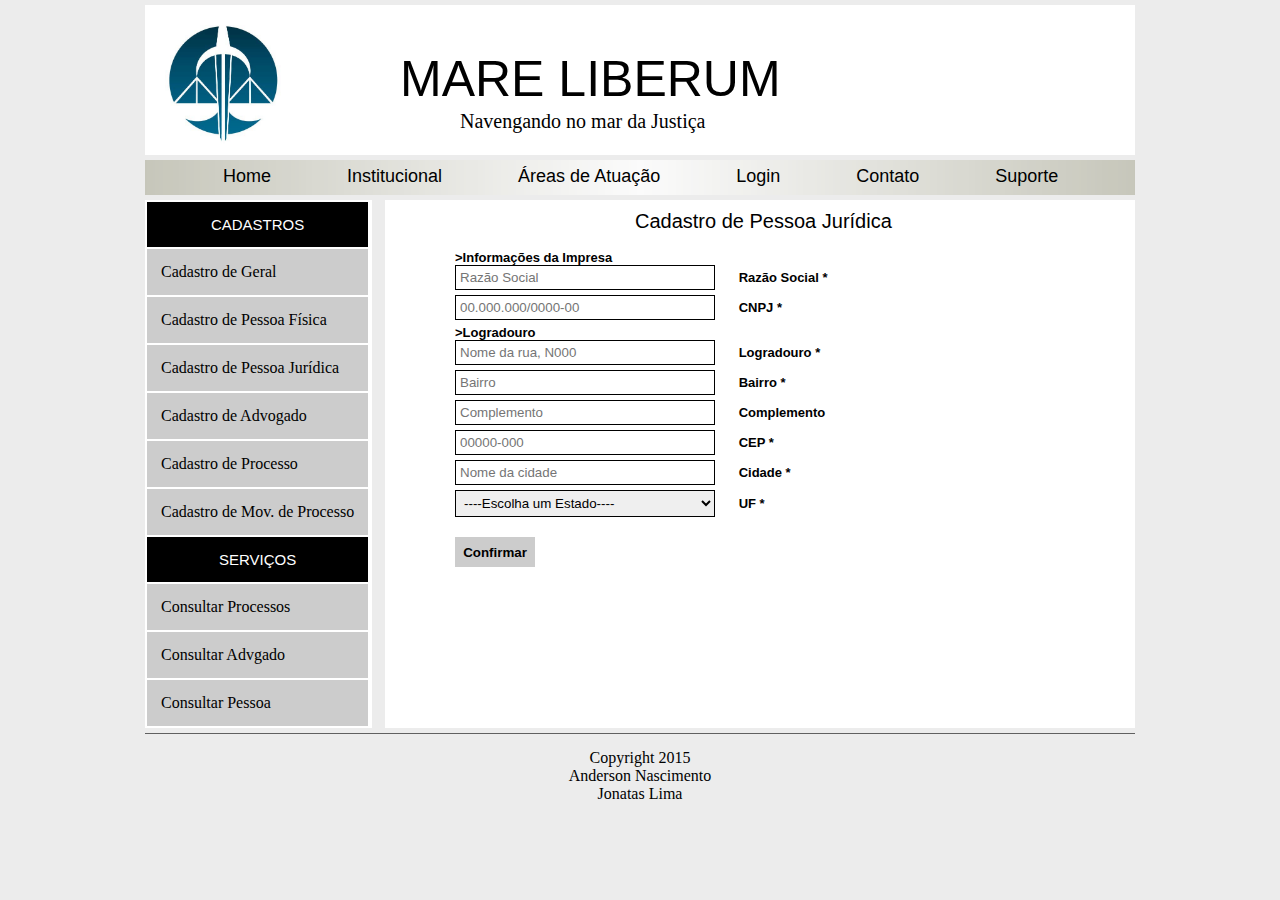
<file: formulario/cadastro-pessoa-juridica.html>
<!DOCTYPE html>
<html lang="pt-br">
	<head>
        <link href="../css/stylegeral.css"" rel="stylesheet" type="text/css" />
        <script type="text/javascript" src="../js/pjuridica.js"></script>
		<meta charset="utf-8" />
        <title>Mare Liberum</title>
	</head>
	
	<body>
		<div id="site">
		
			<div id="topo">
				<img id="logo" src="../imagens/logo.jpg" />
                <label>MARE LIBERUM</label>
                <span>Navengando no mar da Justiça</span>
			</div>
			
			<div id="menu">
				<ul>
                	<li><a href="../index.html">Home</a></li>
                    <li><a href="../institucional.html">Institucional</a></li>
                    <li><a href="../area-atuacao.html">Áreas de Atuação</a></li>
                    <li><a href="../login.html">Login</a></li>
                    <li><a href="../contato.html">Contato</a></li>
                    <li><a href="../suporte.html">Suporte</a></li>
                </ul>
			</div>
			
			<div id="siderbar">
				<table id="tabelaservicos">
                	<tr><td class="serv">CADASTROS</td></tr>
                	<tr><td class="vs"><a href="cadastro-geral.html">Cadastro de Geral</a></td></tr>
                    <tr><td class="vs"><a href="cadastro-pessoa-fisica.html">Cadastro de Pessoa Física</a></td></tr></li>
                    <tr><td class="vs"><a href="cadastro-pessoa-juridica.html">Cadastro de Pessoa Jurídica</a></td></tr></li>
                    <tr><td class="vs"><a href="cadastro-advogado.html">Cadastro de Advogado</a></td></tr>
                    <tr><td class="vs"><a href="cadastro-processo.html">Cadastro de Processo</a></td></tr>
                    <tr><td class="vs"><a href="cadastro-movimentacao-processo.html">Cadastro de Mov. de Processo</a></td></tr>
                    <tr><td class="serv">SERVIÇOS</td></tr>
                    <tr><td class="vs"><a href="consulta-processo.html">Consultar Processos</a></td></tr>
                    <tr><td class="vs"><a href="consulta-advogado.html">Consultar Advgado</a></td></tr>
                    <tr><td class="vs"><a href="consulta-pessoa.html">Consultar Pessoa</a></td></tr>
                </table>
			</div>
			
			<div id="conteudo">
            	<span>Cadastro de Pessoa Jurídica</span>
				<form id="frmPJuridica" method="post">
                	<label class="descr">>Informações da Impresa</label><br/>
                    
                    <input type="text" id="txtRSocial" name="razaosocial" placeholder="Razão Social" class="tx" required="required"/>
                    <label>Razão Social *</label><br/>
                    
                 <input type="text" id="txtCnpj" name="cnpj" placeholder="00.000.000/0000-00" class="tx" required="required" maxlength="18" onKeyPress="validaCnpj(this);"/>
                    <label>CNPJ *</label><br/>
                    
                    <label>>Logradouro</label><br/>
                    
                    <input type="text" id="txtLogradouro" name="logradouro" placeholder="Nome da rua, N000" class="tx" required="required"/>
                    <label>Logradouro *</label><br/>
                    
                    <input type="text" id="txtBairro" name="bairro" placeholder="Bairro" class="tx"  required="required"/>
                    <label>Bairro *</label><br/>
                   
                    <input type="text" id="txtCompl" name="complemento" placeholder="Complemento" class="tx" />
                    <label class="descr">Complemento</label><br/>
                    
                    <input type="text" id="txtCep" name="cep" placeholder="00000-000"  class="tx" required="required" maxlength="9" onKeyPress="validaCep(this);"/>
                    <label>CEP *</label><br/>
                    
                    <input type="text" id="txtCidade" name="cidade" placeholder="Nome da cidade" class="tx" required="required"/>
                    <label>Cidade *</label><br/>
                    
  
                    <select class="selecao">
                    	<option value="0">----Escolha um Estado----</option>
                        <option value="1">AC</option>
                        <option value="2">AL</option>
                        <option value="3">AP</option>
                        <option value="4">AM</option>
                        <option value="5">BA</option>
                        <option value="6">CD</option>
                        <option value="7">DF</option>
                        <option value="8">ES</option>
                        <option value="9">GO</option>
                        <option value="10">MA</option>
                        <option value="11">MT</option>
                        <option value="12">MS</option>
                        <option value="13">MG</option>
                        <option value="14">PA</option>
                        <option value="15">PB</option>
                        <option value="16">PR</option>
                        <option value="17">PE</option>
                        <option value="18">PI</option>
                        <option value="19">RJ</option>
                        <option value="20">RN</option>
                        <option value="21">RS</option>
                        <option value="22">RO</option>
                        <option value="23">RR</option>
                        <option value="24">SC</option>
                        <option value="25">SP</option>
                        <option value="26">SE</option>
                        <option value="27">TO</option>
                    </select>
                    <label>UF *</label><br/><br/>
                    
                    <input type="submit" id="btnConfirmar" value="Confirmar" />
                   
                </form>
			</div>
			
			<div id="rodape">
				<p>
                	Copyright 2015<br/>Anderson Nascimento<br/>Jonatas Lima<br/>
                </p>
			</div>			
			
		</div>
	</body>
</html>
</file>
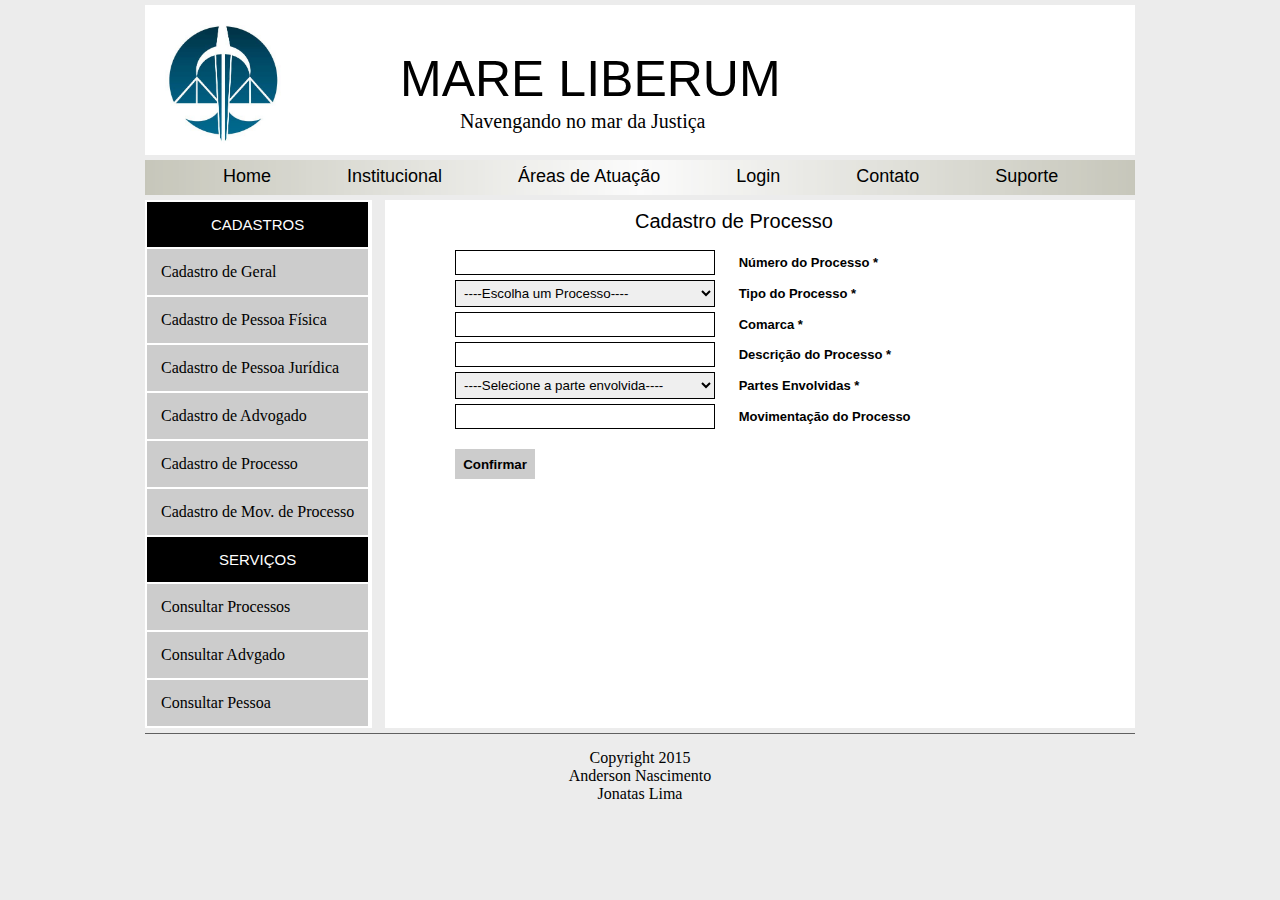
<file: formulario/cadastro-processo.html>
<!DOCTYPE html>
<html lang="pt-br">
	<head>
        <link href="../css/stylegeral.css"" rel="stylesheet" type="text/css" />
        <script type="text/javascript" src="../js/processo.js"></script>
		<meta charset="utf-8" />
        <title>Mare Liberum</title>
	</head>
	
	<body>
		<div id="site">
		
			<div id="topo">
				<img id="logo" src="../imagens/logo.jpg" />
                <label>MARE LIBERUM</label>
                <span>Navengando no mar da Justiça</span>
			</div>
			
			<div id="menu">
				<ul>
                	<li><a href="../index.html">Home</a></li>
                    <li><a href="../institucional.html">Institucional</a></li>
                    <li><a href="../area-atuacao.html">Áreas de Atuação</a></li>
                    <li><a href="../login.html">Login</a></li>
                    <li><a href="../contato.html">Contato</a></li>
                    <li><a href="../suporte.html">Suporte</a></li>
                </ul>
			</div>
			
			<div id="siderbar">
				<table id="tabelaservicos">
                	<tr><td class="serv">CADASTROS</td></tr>
                	<tr><td class="vs"><a href="cadastro-geral.html">Cadastro de Geral</a></td></tr>
                    <tr><td class="vs"><a href="cadastro-pessoa-fisica.html">Cadastro de Pessoa Física</a></td></tr></li>
                    <tr><td class="vs"><a href="cadastro-pessoa-juridica.html">Cadastro de Pessoa Jurídica</a></td></tr></li>
                    <tr><td class="vs"><a href="cadastro-advogado.html">Cadastro de Advogado</a></td></tr>
                    <tr><td class="vs"><a href="cadastro-processo.html">Cadastro de Processo</a></td></tr>
                    <tr><td class="vs"><a href="cadastro-movimentacao-processo.html">Cadastro de Mov. de Processo</a></td></tr>
                    <tr><td class="serv">SERVIÇOS</td></tr>
                    <tr><td class="vs"><a href="consulta-processo.html">Consultar Processos</a></td></tr>
                    <tr><td class="vs"><a href="consulta-advogado.html">Consultar Advgado</a></td></tr>
                    <tr><td class="vs"><a href="consulta-pessoa.html">Consultar Pessoa</a></td></tr>
                </table>
            </div>
			
			<div id="conteudo">
            	<span>Cadastro de Processo</span>
				<form id="frmCadProcesso" method="post">
                
                	<input type="text" id="txtNProcs" name="numeroprocs" class="tx" required="required" />
                    <label>Número do Processo *</label><br/>
                    
                    <select class="selecao" id="processo">
                    	<option value="0" selected="selected" onChange="validaProcesso(this);">----Escolha um Processo----</option>
                        <option value="1">Ação Civil Coletiva</option>
                        <option value="2">Ação Civil Pública</option>
                        <option value="3">Carta de Ordem</option>
                        <option value="4">Consignação em Pagamento</option>
                        <option value="5">Embargos de Terceiro</option>
                        <option value="6">Habeas Corpus</option>
                        <option value="7">Ação Anulatória de Cláusulas Convencionais</option>
                        <option value="8">Correição Parcial ou Reclamação Correicional</option>
                        <option value="9">Petição</option>
                        <option value="10">Requisição de Pequeno Valor</option>
                    </select>
                    <label>Tipo do Processo *</label><br/>
                    
                    <input type="text" id="txtComarca" name="comarca" class="tx" required="required"/>
                    <label>Comarca *</label><br/>
                    
                    <input type="text" id="txtDescrProcs" name="descrprocs" class="tx" required="required" />
                    <label>Descrição do Processo *</label><br/>
                    
                    <select class="selecao" id="parteEnv">
                    	<option value="0" selected="selected">----Selecione a parte envolvida----</option>
                        <option value="">Autor</option>
                        <option value="">Réu</option>
                        <option value="">Advogado(s) da Vítima</option>
                        <option value="">Advogado(s) do Réu</option>  
                    </select>
                    <label>Partes Envolvidas *</label><br/>
                    
                    <input type="text" id="txtMovProcs" name="movprocs" class="tx" required="required"/>
                    <label>Movimentação do Processo</label><br/><br/>
                    
                    <input type="submit" id="btnConfirmar" value="Confirmar" />
                   
                </form>
			</div>
			
			<div id="rodape">
				<p>
                	Copyright 2015<br/>Anderson Nascimento<br/>Jonatas Lima<br/>
                </p>
			</div>			
			
		</div>
	</body>
</html>
</file>
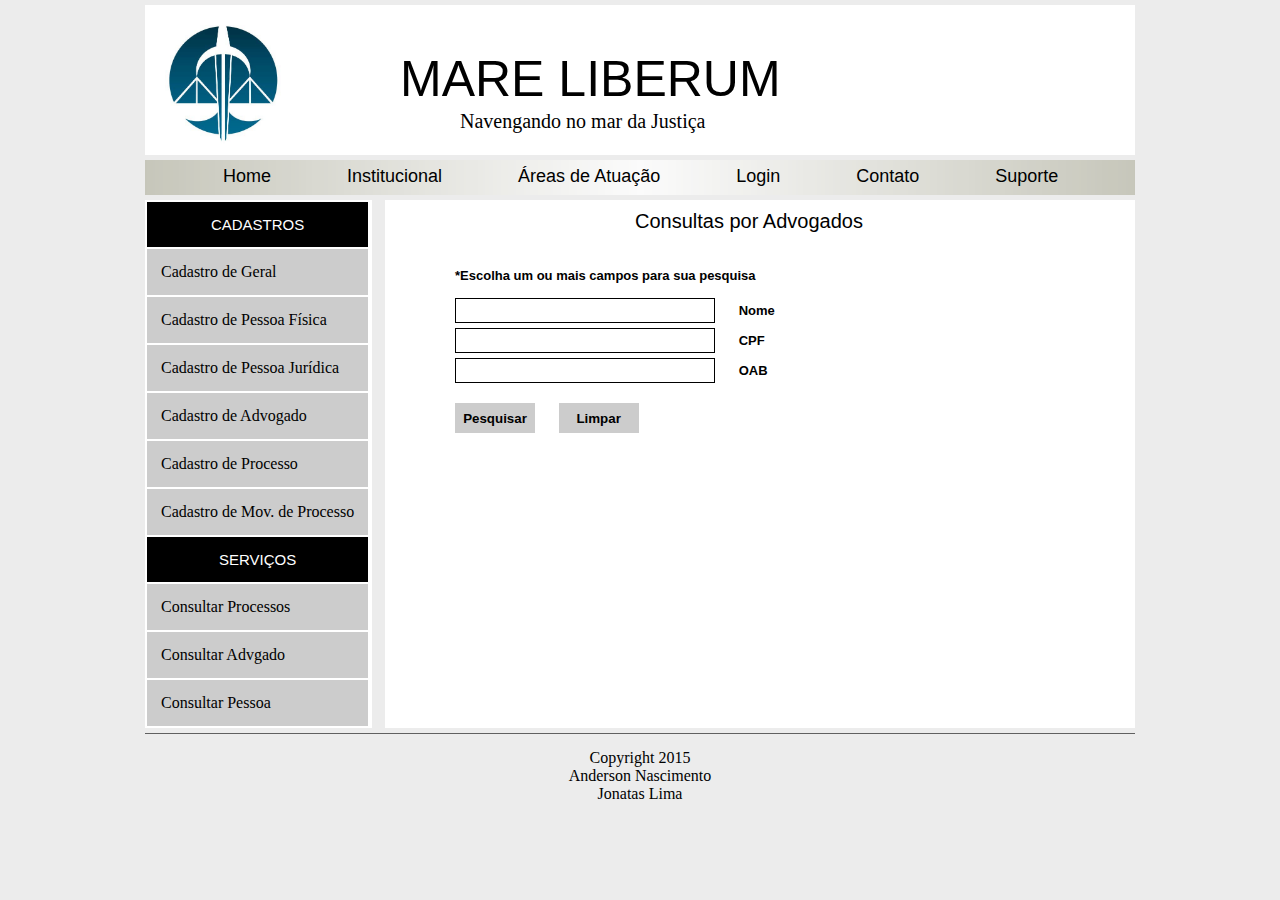
<file: formulario/consulta-advogado.html>
<!DOCTYPE html>
<html lang="pt-br">
	<head>
        <link href="../css/stylegeral.css"" rel="stylesheet" type="text/css" />
        <script src="" type="text/javascript"></script>
		<meta charset="utf-8" />
        <title>Mare Liberum - Consulta por Advogados</title>
	</head>
	
	<body>
		<div id="site">
		
			<div id="topo">
				<img id="logo" src="../imagens/logo.jpg" />
                <label>MARE LIBERUM</label>
                <span>Navengando no mar da Justiça</span>
			</div>
			
			<div id="menu">
				<ul>
                	<li><a href="../index.html">Home</a></li>
                    <li><a href="../institucional.html">Institucional</a></li>
                    <li><a href="../area-atuacao.html">Áreas de Atuação</a></li>
                    <li><a href="../login.html">Login</a></li>
                    <li><a href="../contato.html">Contato</a></li>
                    <li><a href="../suporte.html">Suporte</a></li>
                </ul>
			</div>
			
			<div id="siderbar">
				<table id="tabelaservicos">
                	<tr><td class="serv">CADASTROS</td></tr>
                	<tr><td class="vs"><a href="cadastro-geral.html">Cadastro de Geral</a></td></tr>
                    <tr><td class="vs"><a href="cadastro-pessoa-fisica.html">Cadastro de Pessoa Física</a></td></tr></li>
                    <tr><td class="vs"><a href="cadastro-pessoa-juridica.html">Cadastro de Pessoa Jurídica</a></td></tr></li>
                    <tr><td class="vs"><a href="cadastro-advogado.html">Cadastro de Advogado</a></td></tr>
                    <tr><td class="vs"><a href="cadastro-processo.html">Cadastro de Processo</a></td></tr>
                    <tr><td class="vs"><a href="cadastro-movimentacao-processo.html">Cadastro de Mov. de Processo</a></td></tr>
                    <tr><td class="serv">SERVIÇOS</td></tr>
                    <tr><td class="vs"><a href="consulta-processo.html">Consultar Processos</a></td></tr>
                    <tr><td class="vs"><a href="consulta-advogado.html">Consultar Advgado</a></td></tr>
                    <tr><td class="vs"><a href="consulta-pessoa.html">Consultar Pessoa</a></td></tr>
                </table>
			</div>
			
			<div id="conteudo">
            	<span>Consultas por Advogados</span><br>
                <form id="frmConsProc" method="post">
           			
                    <label>*Escolha um ou mais campos para sua pesquisa</label><br><br>
                    
                    <input type="text" id="comarcaadv" name="txtComarcaAdv" class="tx">
                    <label>Nome</label><br/>
                    
                    <input type="text" id="nomeadv" name="txtNomeAdv" class="tx">
                    <label>CPF</label><br/>
                    
                    <input type="text" id="oab" name="txtOab" class="tx">
                    <label>OAB</label><br/><br/>
                    
                    <input type="button" id="search" name="btnPesquisar" value="Pesquisar">
                    
                    <input type="button" id="clear" name="btnLimpar" value="Limpar">
                    
                </form>
				
			</div>
			
			<div id="rodape">
				<p>
                	Copyright 2015<br/>Anderson Nascimento<br/>Jonatas Lima<br/>
                </p>
			</div>			
			
		</div>
	</body>
</html>
</file>
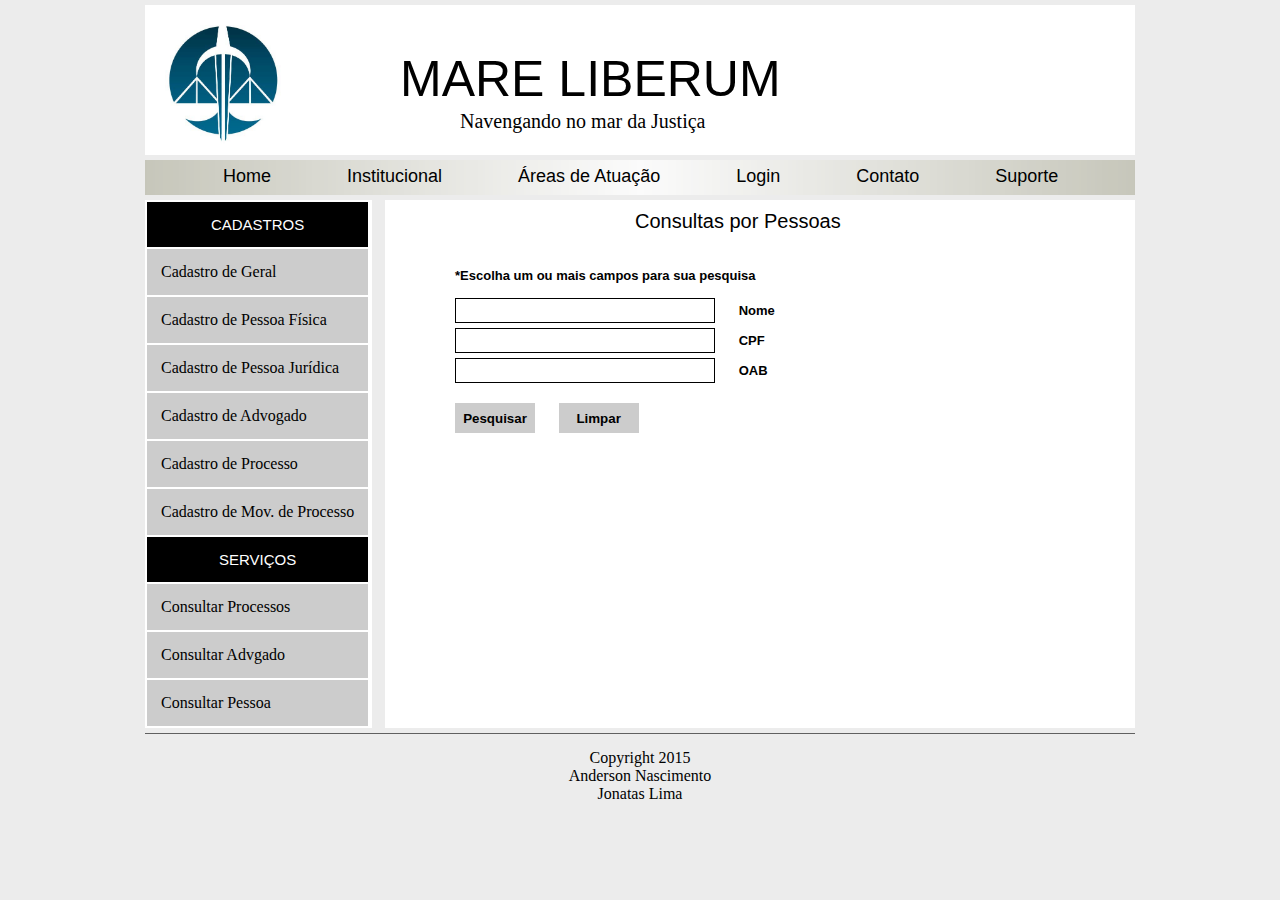
<file: formulario/consulta-pessoa.html>
<!DOCTYPE html>
<html lang="pt-br">
	<head>
        <link href="../css/stylegeral.css"" rel="stylesheet" type="text/css" />
        <script src="" type="text/javascript"></script>
		<meta charset="utf-8" />
        <title>Mare Liberum - Consulta por Pessoa</title>
	</head>
	
	<body>
		<div id="site">
		
			<div id="topo">
				<img id="logo" src="../imagens/logo.jpg" />
                <label>MARE LIBERUM</label>
                <span>Navengando no mar da Justiça</span>
			</div>
			
			<div id="menu">
				<ul>
                	<li><a href="../index.html">Home</a></li>
                    <li><a href="../institucional.html">Institucional</a></li>
                    <li><a href="../area-atuacao.html">Áreas de Atuação</a></li>
                    <li><a href="../login.html">Login</a></li>
                    <li><a href="../contato.html">Contato</a></li>
                    <li><a href="../suporte.html">Suporte</a></li>
                </ul>
			</div>
			
			<div id="siderbar">
				<table id="tabelaservicos">
                	<tr><td class="serv">CADASTROS</td></tr>
                	<tr><td class="vs"><a href="cadastro-geral.html">Cadastro de Geral</a></td></tr>
                    <tr><td class="vs"><a href="cadastro-pessoa-fisica.html">Cadastro de Pessoa Física</a></td></tr></li>
                    <tr><td class="vs"><a href="cadastro-pessoa-juridica.html">Cadastro de Pessoa Jurídica</a></td></tr></li>
                    <tr><td class="vs"><a href="cadastro-advogado.html">Cadastro de Advogado</a></td></tr>
                    <tr><td class="vs"><a href="cadastro-processo.html">Cadastro de Processo</a></td></tr>
                    <tr><td class="vs"><a href="cadastro-movimentacao-processo.html">Cadastro de Mov. de Processo</a></td></tr>
                    <tr><td class="serv">SERVIÇOS</td></tr>
                    <tr><td class="vs"><a href="consulta-processo.html">Consultar Processos</a></td></tr>
                    <tr><td class="vs"><a href="consulta-advogado.html">Consultar Advgado</a></td></tr>
                    <tr><td class="vs"><a href="consulta-pessoa.html">Consultar Pessoa</a></td></tr>
                </table>
			</div>
			
			<div id="conteudo">
            	<span>Consultas por Pessoas</span><br>
                <form id="frmConsProc" method="post">
           			
                    <label>*Escolha um ou mais campos para sua pesquisa</label><br><br>
                    
                    <input type="text" id="comarcaadv" name="txtComarcaAdv" class="tx">
                    <label>Nome</label><br/>
                    
                    <input type="text" id="nomeadv" name="txtNomeAdv" class="tx">
                    <label>CPF</label><br/>
                    
                    <input type="text" id="oab" name="txtOab" class="tx">
                    <label>OAB</label><br/><br/>
                    
                    <input type="button" id="search" name="btnPesquisar" value="Pesquisar">
                    
                    <input type="button" id="clear" name="btnLimpar" value="Limpar">
                    
                </form>
				
			</div>
			
			<div id="rodape">
				<p>
                	Copyright 2015<br/>Anderson Nascimento<br/>Jonatas Lima<br/>
                </p>
			</div>			
			
		</div>
	</body>
</html>
</file>
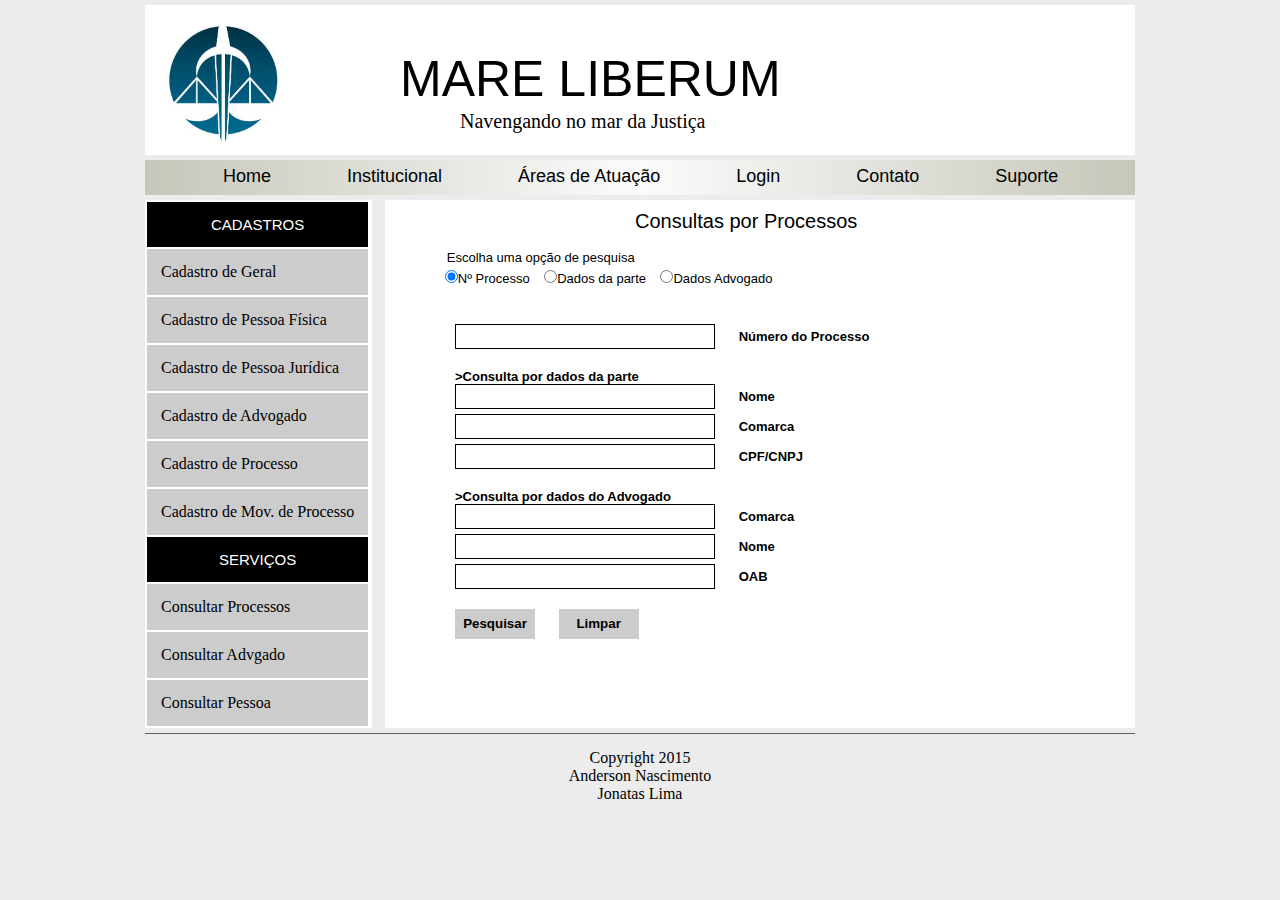
<file: formulario/consulta-processo.html>
<!DOCTYPE html>
<html lang="pt-br">
	<head>
        <link href="../css/stylegeral.css"" rel="stylesheet" type="text/css" />
        <script src="" type="text/javascript"></script>
		<meta charset="utf-8" />
        <title>Mare Liberum - Consulta de Processos</title>
	</head>
	
	<body>
		<div id="site">
		
			<div id="topo">
				<img id="logo" src="../imagens/logo.jpg" />
                <label>MARE LIBERUM</label>
                <span>Navengando no mar da Justiça</span>
			</div>
			
			<div id="menu">
				<ul>
                	<li><a href="../index.html">Home</a></li>
                    <li><a href="../institucional.html">Institucional</a></li>
                    <li><a href="../area-atuacao.html">Áreas de Atuação</a></li>
                    <li><a href="../login.html">Login</a></li>
                    <li><a href="../contato.html">Contato</a></li>
                    <li><a href="../suporte.html">Suporte</a></li>
                </ul>
			</div>
			
			<div id="siderbar">
				<table id="tabelaservicos">
                	<tr><td class="serv">CADASTROS</td></tr>
                	<tr><td class="vs"><a href="cadastro-geral.html">Cadastro de Geral</a></td></tr>
                    <tr><td class="vs"><a href="cadastro-pessoa-fisica.html">Cadastro de Pessoa Física</a></td></tr></li>
                    <tr><td class="vs"><a href="cadastro-pessoa-juridica.html">Cadastro de Pessoa Jurídica</a></td></tr></li>
                    <tr><td class="vs"><a href="cadastro-advogado.html">Cadastro de Advogado</a></td></tr>
                    <tr><td class="vs"><a href="cadastro-processo.html">Cadastro de Processo</a></td></tr>
                    <tr><td class="vs"><a href="cadastro-movimentacao-processo.html">Cadastro de Mov. de Processo</a></td></tr>
                    <tr><td class="serv">SERVIÇOS</td></tr>
                    <tr><td class="vs"><a href="consulta-processo.html">Consultar Processos</a></td></tr>
                    <tr><td class="vs"><a href="consulta-advogado.html">Consultar Advgado</a></td></tr>
                    <tr><td class="vs"><a href="consulta-pessoa.html">Consultar Pessoa</a></td></tr>
                </table>
			</div>
			
			<div id="conteudo">
            	<span>Consultas por Processos</span>
                <form id="frmConsProc" method="post">
                	<fieldset>
                    	<legend>Escolha uma opção de pesquisa</legend>
                		<input type="radio" name="consulta" value="numero" checked>Nº Processo&nbsp;&nbsp;&nbsp;
                    	<input type="radio" name="consulta" value="dadosparte">Dados da parte&nbsp;&nbsp;&nbsp;
                    	<input type="radio" name="consulta" value="dadosadv">Dados Advogado
                    </fieldset>
                    <br><br>
                	
                    <input type="text" id="numero" name="txtNumero" class="tx">
                    <label>Número do Processo</label><br/><br/>
                    
                    <label>>Consulta por dados da parte</label><br/>
                    <input type="text" id="nome" name="txtNome" class="tx">
                    <label>Nome</label><br/>
                    
                    <input type="text" id="comarca" name="txtComarca" class="tx">
                    <label>Comarca</label><br/>
                    
                    <input type="text" id="cpf_cnpj" name="txtCpfCnpj" class="tx">
                    <label>CPF/CNPJ</label><br/><br/>
                    
                    <label>>Consulta por dados do Advogado</label><br/>
                    <input type="text" id="comarcaadv" name="txtComarcaAdv" class="tx">
                    <label>Comarca</label><br/>
                    
                    <input type="text" id="nomeadv" name="txtNomeAdv" class="tx">
                    <label>Nome</label><br/>
                    
                    <input type="text" id="oab" name="txtOab" class="tx">
                    <label>OAB</label><br/><br/>
                    
                    <input type="button" id="search" name="btnPesquisar" value="Pesquisar">
                    
                    <input type="button" id="clear" name="btnLimpar" value="Limpar">
                    
                </form>
				
			</div>
			
			<div id="rodape">
				<p>
                	Copyright 2015<br/>Anderson Nascimento<br/>Jonatas Lima<br/>
                </p>
			</div>			
			
		</div>
	</body>
</html>
</file>
<file: css/stylegeral.css>
/* CSS Document */

* {
	margin:0;
	paddig:0;
	border:0;
}

body {
	background:#ececec;
}

/* Corpo do Site */
div#site {
	width:990px;
	margin:auto;
	padding:5px;
}

/* Configuraçãodo topo da página */
div#topo {
	background:#fff;
	width:100%;
	height:150px;
}

div#topo img#logo {
	height:120px;
	margin:20px;
}

div#topo label {
	position: absolute;
	left: 400px;
	top: 50px;
	position: absolute;
	font-family:"Trebuchet MS", Arial, Helvetica, sans-serif;
	font-size:50px;
}

div#topo span {
	position:absolute;
	left:460px;
	top:110px;
	font-family:Blackadder ITC;
	font-size:20px;
}

/* Configuração do Menu */
div#menu {
	background-image:url(../imagens/background-menu.fw.png);
	background-repeat:no-repeat;
	height:35px;
	margin-top:5px;
}

div#menu ul li {
	display:inline;
}

div#menu ul li a {
	font:18px "Trebuchet MS", Arial, Helvetica, sans-serif;
	color:#000;
	text-decoration:none;
	float:left;
	padding:6px 38px;
}

div#menu ul li a:hover {
	background:#666;
	color:#FFF;
	transition: background-color 1s;
}

/* Configuração da barra latera(menu de cadastro e serviços) */

div#siderbar {
	background:#FFF;
	height:528px;
	margin-top:5px;
	margin-bottom:5px;
	width:227px;
	float:left;
}

div#siderbar table#tabelaservicos {
	border: 1px solid #fff;
	border-spacing: 0px;
}

div#siderbar table#tabelaservicos td {
	border: 1px solid #fff;
	padding: 14px;
	margin-left: auto;
	margin-right: auto;
	background-color:#CCC;
}

div#siderbar table#tabelaservicos a {
	text-decoration:none;
	color:#000;
	
}
div#siderbar table#tabelaservicos td.vs:hover {
	background:#666;
	transition: background-color 1s;
}
div#siderbar table#tabelaservicos  a:hover {
	color:#FFF;
}

div#siderbar table#tabelaservicos td.serv {
	font-size: 15px;
	font-family:"Trebuchet MS", Arial, Helvetica, sans-serif;
	color:#fff; 
	text-align:center;
	background-color:#000;
}


/* Configuraçao do conteúdo da página */
div#conteudo {
	background:#fff;
	height:528px;
	width:750px;
	margin-top:5px;
	float:right;
}

div#conteudo span {
	position:absolute;
	margin-top:10px;
	margin-left:250px;
	font-family:"Trebuchet MS", Arial, Helvetica, sans-serif;
	font-size:20px;
}

/* Configuração do rodapé */
div#rodape {
	background:#ececec;
	height:80px;
	clear:both;
}

div#rodape {
	border-top: 1px solid #606060;
}

div#rodape p {
	text-align:center;
	padding-top:15px;
}

/* Configuração do formulário */

div#conteudo form {
	font-family: Verdana,Tahoma,sans-serif; 
	font-size: 13px; 
	max-width: 700px; 
	margin: 50px 100px 0px 50px;
}

div#conteudo input.tx {
	width: 250px; 
	padding: 4px; 
	color: black; 
	margin-left: 20px; 
	border: 1px solid; 
	margin-bottom:5px;
}

div#conteudo label {
	padding:0px;
	margin-left:20px;
	color: #000; 
    font-weight: bold; 
}

div#conteudo select.selecao {
	width: 260px; 
	padding: 4px; 
	color: black; 
	margin-left: 20px; 
	border: 1px solid; 
	margin-bottom:5px;
}

div#conteudo input#btnConfirmar {
	background-color:#CCC; 
	height: 30px; 
	width: 80px; 
	font-weight: bold; 
	margin-left:20px;
}

div#conteudo input#search {
	background-color:#CCC; 
	height: 30px; 
	width: 80px; 
	font-weight: bold; 
	margin-left:20px;
}

div#conteudo input#clear {
	background-color:#CCC; 
	height: 30px; 
	width: 80px; 
	font-weight: bold; 
	margin-left:20px;
}

div#conteudo input#btnEntrar {
	background-color:#CCC; 
	height: 30px; 
	width: 80px; 
	font-weight: bold; 
	margin-left:20px;
}

div#conteudo form p.senha {
	position:absolute;
	margin-left:20px;
}

div#conteudo p.senha a {
	text-decoration:none;
}

div#conteudo p.senha a:hover {
	color:#F00;
}

/*Formatação do conteúdo da pg home*/
div#conteiner {
	height:528px;
	width:750px;
	margin-top:5px;
	float:right;
}

.bloco-um {
	background: #fff;
	height: 168px;
	width: 750px;
	margin-top: 4px;
	border-radius: 7px;
}

.img-um {
	margin-top:10px;
	margin-left:10px;
	height:150px;
}

.pblocoum {
	float:right;
	width:70%;
	text-align:justify;
	margin-top:15px;
	margin-right:2px;
}

.bloco-dois {
	background: #fff;
	height: 168px;
	width: 750px;
	margin-top: 8px;
	margin-bottom: 8px;
	border-radius: 7px;
}

.img-dois {
	margin-top:10px;
	margin-left:10px;
	height:150px;
}

.pblocodois {
	float:right;
	width:70%;
	text-align:justify;
	margin-top:15px;
	margin-right:2px;
}

.bloco-tres {
	background: #fff;
	height: 168px;
	width: 750px;
	border-radius: 7px;
}

.img-tres {
	margin-top:10px;
	margin-left:10px;
	height:150px;
}

.pblocotres {
	float:right;
	width:70%;
	text-align:justify;
	margin-top:15px;
	margin-right:2px;
}

.branco {
	font:italic bold 12px/30px Georgia, serif;
}

.titulo {
	font-family:"Trebuchet MS", Arial, Helvetica, sans-serif;
	font-weight:bold;
}

/*Formatação do conteúdo da pg contato*/

.cnt {
	position:relative;
	text-align:center;
	margin:0 auto;
	font-family:Tahoma, Geneva, sans-serif;
	font-size:18px;
	padding-bottom:20px;
	padding:50px;
}

hr.separador {
	border-top: 1px solid #8c8b8b;
	border-bottom: 1px solid #fff;
	width:600px; 
	margin: 0 auto;
	padding-bottom:100px;
}

.pf {
	text-align:center;
	font-family: Tahoma, Geneva, sans-serif;
	font-size:14px;
}

/* Formatação do conteúdo da página area-atuacao*/

.titulo {
	text-align:center;
	margin-top:20px;
	font-family:"Trebuchet MS", Arial, Helvetica, sans-serif;
}

hr.line {
	width:95%;
	border:2px groove #000;
	margin: 0 auto;
	text-align:center;
	
}

.pgrf {
	text-align:justify;
    margin-left: auto;
    margin-right: auto;
    width: 95%;
	font-family:Tahoma, Geneva, sans-serif;
	font-size:15px;
    
}

/* Formatação do conteúdo da página institucional*/
.topico {
	font-family:"Trebuchet MS", Arial, Helvetica, sans-serif;
	font-size:18px;
	margin-left:15px;
}

.title {
	text-align:center;
	margin-top:20px;
	font-family:"Trebuchet MS", Arial, Helvetica, sans-serif;
}

hr.linne {
	width:95%;
	border:2px groove #000;
	margin: 0 auto;
	text-align:center;
	pad
}

.pgrfo {
	text-align:justify;
    margin-left: auto;
    margin-right: auto;
    width: 95%;
	font-family:Tahoma, Geneva, sans-serif;
	font-size:15px;
}

/* Formatção do conteúdo da págida suporte */

.sprt {
	text-align:center;
	margin-top:20px;
	font-family:"Trebuchet MS", Arial, Helvetica, sans-serif;
}

hr.ln {
	width:95%;
	border:2px groove #000;
	margin: 0 auto;
	text-align:center;
	pad
}
.spt {
	position:relative;
	text-align:center;
	margin:0 auto;
	font-family:Tahoma, Geneva, sans-serif;
	font-size:18px;
	padding-bottom:20px;
	padding:50px;
	
}

.photo {
	border-radius:10px;
	margin-left:10px;
}

.pp{
	margin-left:20px;
	font-family:Tahoma, Geneva, sans-serif;
}
</file>
